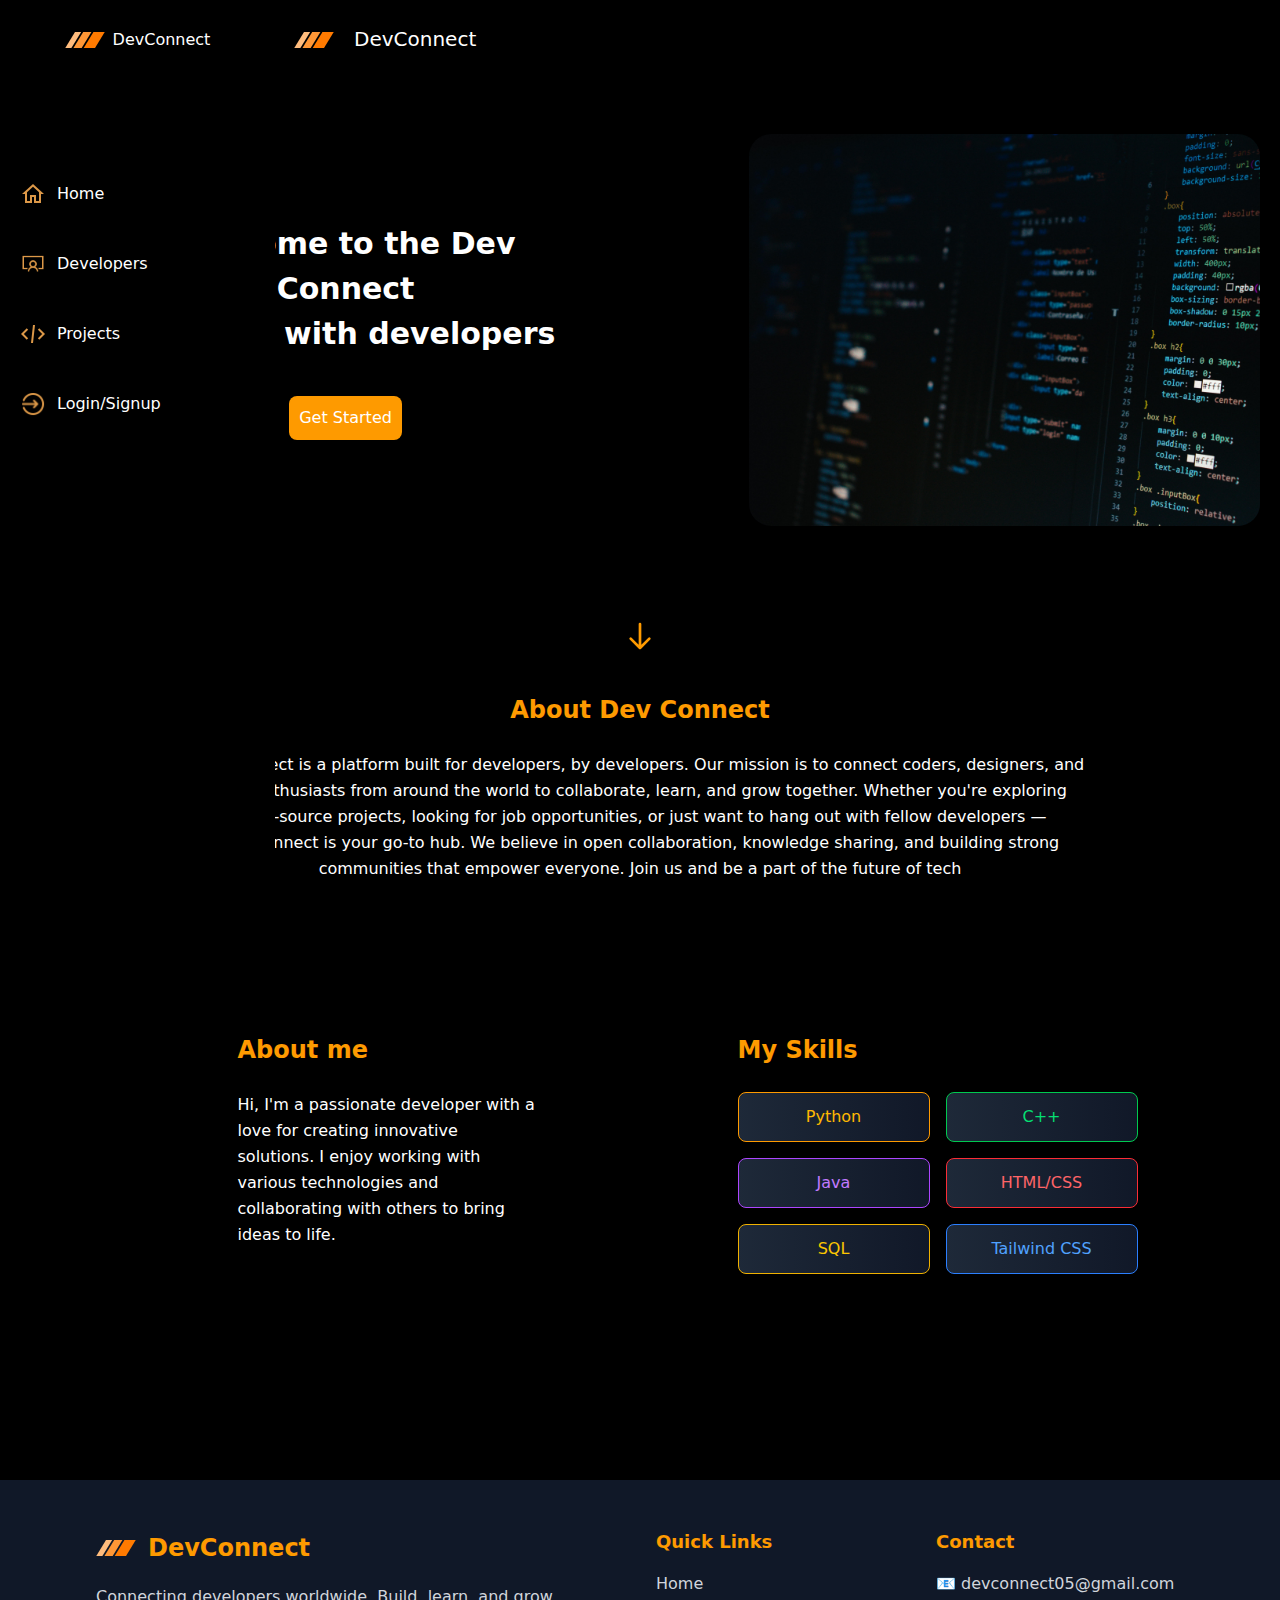
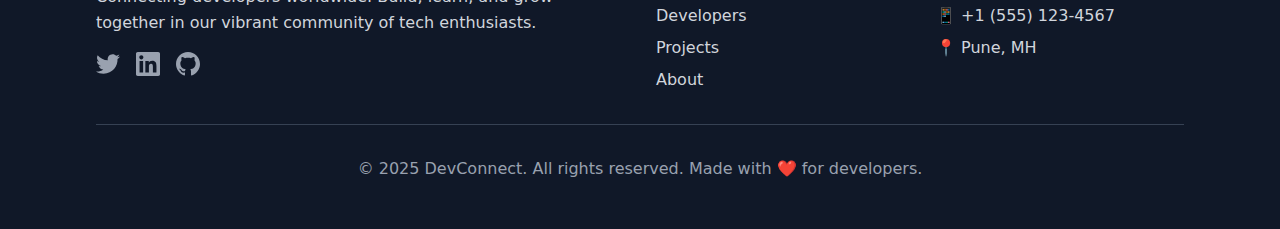
<file: index.html>
<!DOCTYPE html>
<html lang="en">
<head>
  <meta charset="UTF-8">
  <meta name="viewport" content="width=device-width, initial-scale=1.0">
  <title>DevConnect</title>
  <link rel="stylesheet" href="output.css">
</head>
<body>
  <!-- Sidebar -->
  <div id="sidebar" class="fixed left-0 top-0 h-full w-[70px] md:w-[70px] bg-black hover:w-[275px] md:hover:w-[275px] transition-all duration-600 z-50 group transform -translate-x-full md:translate-x-0">
    <!-- Logo -->
    <div class="h-[80px] border-gray-700 flex items-center justify-center">
      <img src="./icons/logo.svg" alt="" class="h-10 w-10 object-contain opacity-0 group-hover:opacity-100 transition-opacity duration-300">
      <p class="text-white opacity-0 group-hover:opacity-100 transition-opacity duration-300 ml-2">DevConnect</p>
    </div>
    <!-- Menu Items -->
    <div class="flex flex-col mt-16">
      <!-- Gap -->
      <div class="h-[30px]"></div>

      <!-- Home -->
      <div class="flex items-center pl-[21px] hover:bg-gray-800 h-10 transition-colors duration-200">
        <img src="./icons/icons8-home.svg" alt="" class="h-6 w-6 object-contain"/>
        <p class="text-white opacity-0 group-hover:opacity-100 transition-opacity duration-300 ml-3">Home</p>
      </div>

      <div class="h-[30px]"></div>

      <!-- Developers -->
      <div class="flex items-center pl-[21px] hover:bg-gray-800 h-10 transition-colors duration-200">
        <img src="./icons/icons8-developer-32.png" alt="" class="h-6 w-6 object-contain"/>
        <p class="text-white opacity-0 group-hover:opacity-100 transition-opacity duration-300 ml-3">Developers</p>
      </div>

      <div class="h-[30px]"></div>

      <!-- Projects -->
      <div class="flex items-center pl-[21px] hover:bg-gray-800 h-10 transition-colors duration-200">
        <img src="./icons/icons8-code-24.png" alt="" class="h-6 w-6 object-contain" />
        <p class="text-white opacity-0 group-hover:opacity-100 transition-opacity duration-300 ml-3">Projects</p>
      </div>

      <div class="h-[30px]"></div>

      <!-- Login/Signup -->
      <div class="flex items-center pl-[21px] hover:bg-gray-800 h-10 transition-colors duration-200">
        <img src="./icons/icons8-login-50.png" alt="" class="h-6 w-6 object-contain" />
        <p class="text-white opacity-0 group-hover:opacity-100 transition-opacity duration-300 ml-3">Login/Signup</p>
      </div>

    </div>
  </div>

  <!-- Mobile Overlay -->
  <div id="overlay" class="fixed inset-0 bg-black bg-opacity-50 z-40 hidden md:hidden"></div>

  <!-- Main Content Shifted for Sidebar -->
  <div class="ml-0 md:ml-[70px]">
    <!-- Top Navbar -->
    <nav class="bg-black h-[80px]">
      <div class="flex items-center justify-between h-full px-4 md:px-20">
        <!-- Mobile Menu Button -->
        <button id="mobileMenuBtn" class="md:hidden text-white hover:text-amber-500 transition-colors duration-200">
          <svg class="w-6 h-6" fill="none" stroke="currentColor" viewBox="0 0 24 24">
            <path stroke-linecap="round" stroke-linejoin="round" stroke-width="2" d="M4 6h16M4 12h16M4 18h16"></path>
          </svg>
        </button>
        
        <!-- Logo Section -->
        <div class="flex items-center ">
          <div class="w-0 md:w-20"></div>
          <div class="flex items-center space-x-2 md:space-x-5 md:ml-16">
            <img src="./icons/logo.svg" alt="DevConnect Logo" class="h-8 md:h-10 w-8 md:w-10 object-contain">
            <span class="text-white font-medium text-lg md:text-[20px]">DevConnect</span>
          </div>
        </div>
        
        <!-- Spacer for mobile -->
        <div class="md:hidden w-6"></div>
      </div>
    </nav>

  </div>
  <main class="bg-black min-h-[1400px]">
    <div class="flex flex-col lg:flex-row items-center justify-center h-auto lg:h-[500px] gap-8 lg:gap-35 bg-inherit px-4 py-8 lg:py-0">
      <div class="w-full max-w-[550px] lg:w-[550px] h-[350px] lg:h-[400px] border-4 rounded-3xl lg:ml-[70px] order-2 lg:order-1">
        <div class="h-full flex flex-col justify-center items-center px-4">
          <p class="text-white text-center text-[24px] lg:text-[30px] font-bold hover:text-amber-500 transition duration-500">
            Welcome to the Dev Connect
            <br>
            <span class="text-white font-bold hover:text-amber-500 transition-all duration-700">Connect with developers</span>
          </p>
          <br>
          <button class="text-white bg-amber-500 p-[10px] mt-4 rounded-lg hover:text-orange-400 hover:bg-white transition-colors duration-200 hover:shadow-amber-300">
            Get Started
          </button>
        </div>
      </div>
      <div class="w-full max-w-[550px] lg:w-[550px] h-[300px] lg:h-[400px] border-2 rounded-3xl order-1 lg:order-2">
        <img src="./icons/coding.jpg" alt="" class="w-full h-full object-cover border-2 rounded-3xl">
      </div>
    </div>
    
    <!-- Scroll Down Icon -->
    <div class="flex justify-center mt-10">
      <button onclick="scrollToAboutDevConnect()" class="text-amber-500 hover:text-amber-400 transition-colors duration-300 animate-bounce">
        <svg class="w-8 h-8" fill="none" stroke="currentColor" viewBox="0 0 24 24" xmlns="http://www.w3.org/2000/svg">
          <path stroke-linecap="round" stroke-linejoin="round" stroke-width="2" d="M19 14l-7 7m0 0l-7-7m7 7V3"></path>
        </svg>
      </button>
    </div>
    
    <div id="aboutDevConnect" class="mt-10 text-center px-4 md:px-8">
      <h1 class="text-[20px] md:text-[24px] font-bold text-amber-500 mb-6">About Dev Connect</h1>
      <p class="text-white mt-4 max-w-4xl mx-auto leading-relaxed text-sm md:text-base">DevConnect is a platform built for developers, by developers.

Our mission is to connect coders, designers, and tech enthusiasts from around the world to collaborate, learn, and grow together. Whether you're exploring open-source projects, looking for job opportunities, or just want to hang out with fellow developers — DevConnect is your go-to hub.

We believe in open collaboration, knowledge sharing, and building strong communities that empower everyone. Join us and be a part of the future of tech</p>
    </div>
    <div class="mt-10 md:mt-[150px] flex flex-col lg:flex-row justify-center items-start gap-8 lg:gap-50 px-4 md:px-8 lg:ml-[95px]">
      <div class="w-full lg:w-[300px] hover:scale-105 transition-all duration-500">
        <h1 class="text-[20px] md:text-[24px] font-bold mb-6 text-amber-500">About me</h1>
        <p class="text-white leading-relaxed text-sm md:text-base">Hi, I'm a passionate developer with a love for creating innovative solutions. I enjoy working with various technologies and collaborating with others to bring ideas to life.</p>
      </div>
      <div class="w-full lg:w-[400px] hover:scale-105 transition-all duration-500">
        <h1 class="text-[20px] md:text-[24px] font-bold mb-6 text-amber-500">My Skills</h1>
        <div class="grid grid-cols-1 sm:grid-cols-2 gap-4">
          <button class="bg-gradient-to-r from-gray-800 to-gray-900 text-amber-400 py-3 px-6 rounded-lg hover:from-gray-700 hover:to-gray-800 transition-all duration-300 transform hover:scale-105 shadow-lg border border-amber-500">
            Python
          </button>
          <button class="bg-gradient-to-r from-gray-800 to-gray-900 text-green-400 py-3 px-6 rounded-lg hover:from-gray-700 hover:to-gray-800 transition-all duration-300 transform hover:scale-105 shadow-lg border border-green-500">
            C++
          </button>
          <button class="bg-gradient-to-r from-gray-800 to-gray-900 text-purple-400 py-3 px-6 rounded-lg hover:from-gray-700 hover:to-gray-800 transition-all duration-300 transform hover:scale-105 shadow-lg border border-purple-500">
            Java
          </button>
          <button class="bg-gradient-to-r from-gray-800 to-gray-900 text-red-400 py-3 px-6 rounded-lg hover:from-gray-700 hover:to-gray-800 transition-all duration-300 transform hover:scale-105 shadow-lg border border-red-500">
            HTML/CSS
          </button>
          <button class="bg-gradient-to-r from-gray-800 to-gray-900 text-yellow-400 py-3 px-6 rounded-lg hover:from-gray-700 hover:to-gray-800 transition-all duration-300 transform hover:scale-105 shadow-lg border border-yellow-500">
            SQL
          </button>
          <button class="bg-gradient-to-r from-gray-800 to-gray-900 text-blue-400 py-3 px-6 rounded-lg hover:from-gray-700 hover:to-gray-800 transition-all duration-300 transform hover:scale-105 shadow-lg border border-blue-500">
            Tailwind CSS
          </button>
        </div>
      </div>
    </div>

  </main>

  <!-- Footer Section -->
  <footer class="bg-gray-900 text-white py-8 md:py-12">
    <div class="max-w-6xl mx-auto px-4 md:px-8">
      <div class="grid grid-cols-1 md:grid-cols-2 lg:grid-cols-4 gap-8">
        <!-- Logo and Description -->
        <div class="md:col-span-2 lg:col-span-2">
          <div class="flex items-center mb-4">
            <img src="./icons/logo.svg" alt="DevConnect Logo" class="h-8 md:h-10 w-8 md:w-10 object-contain mr-3">
            <span class="text-xl md:text-2xl font-bold text-amber-500">DevConnect</span>
          </div>
          <p class="text-gray-300 leading-relaxed mb-4 text-sm md:text-base">
            Connecting developers worldwide. Build, learn, and grow together in our vibrant community of tech enthusiasts.
          </p>
          <div class="flex space-x-4">
            <a href="#" class="text-gray-400 hover:text-amber-500 transition-colors duration-200">
              <svg class="w-5 h-5 md:w-6 md:h-6" fill="currentColor" viewBox="0 0 24 24">
                <path d="M24 4.557c-.883.392-1.832.656-2.828.775 1.017-.609 1.798-1.574 2.165-2.724-.951.564-2.005.974-3.127 1.195-.897-.957-2.178-1.555-3.594-1.555-3.179 0-5.515 2.966-4.797 6.045-4.091-.205-7.719-2.165-10.148-5.144-1.29 2.213-.669 5.108 1.523 6.574-.806-.026-1.566-.247-2.229-.616-.054 2.281 1.581 4.415 3.949 4.89-.693.188-1.452.232-2.224.084.626 1.956 2.444 3.379 4.6 3.419-2.07 1.623-4.678 2.348-7.29 2.04 2.179 1.397 4.768 2.212 7.548 2.212 9.142 0 14.307-7.721 13.995-14.646.962-.695 1.797-1.562 2.457-2.549z"/>
              </svg>
            </a>
            <a href="#" class="text-gray-400 hover:text-amber-500 transition-colors duration-200">
              <svg class="w-5 h-5 md:w-6 md:h-6" fill="currentColor" viewBox="0 0 24 24">
                <path d="M20.447 20.452h-3.554v-5.569c0-1.328-.027-3.037-1.852-3.037-1.853 0-2.136 1.445-2.136 2.939v5.667H9.351V9h3.414v1.561h.046c.477-.9 1.637-1.85 3.37-1.85 3.601 0 4.267 2.37 4.267 5.455v6.286zM5.337 7.433c-1.144 0-2.063-.926-2.063-2.065 0-1.138.92-2.063 2.063-2.063 1.14 0 2.064.925 2.064 2.063 0 1.139-.925 2.065-2.064 2.065zm1.782 13.019H3.555V9h3.564v11.452zM22.225 0H1.771C.792 0 0 .774 0 1.729v20.542C0 23.227.792 24 1.771 24h20.451C23.2 24 24 23.227 24 22.271V1.729C24 .774 23.2 0 22.222 0h.003z"/>
              </svg>
            </a>
            <a href="#" class="text-gray-400 hover:text-amber-500 transition-colors duration-200">
              <svg class="w-5 h-5 md:w-6 md:h-6" fill="currentColor" viewBox="0 0 24 24">
                <path d="M12 0c-6.626 0-12 5.373-12 12 0 5.302 3.438 9.8 8.207 11.387.599.111.793-.261.793-.577v-2.234c-3.338.726-4.033-1.416-4.033-1.416-.546-1.387-1.333-1.756-1.333-1.756-1.089-.745.083-.729.083-.729 1.205.084 1.839 1.237 1.839 1.237 1.07 1.834 2.807 1.304 3.492.997.107-.775.418-1.305.762-1.604-2.665-.305-5.467-1.334-5.467-5.931 0-1.311.469-2.381 1.236-3.221-.124-.303-.535-1.524.117-3.176 0 0 1.008-.322 3.301 1.23.957-.266 1.983-.399 3.003-.404 1.02.005 2.047.138 3.006.404 2.291-1.552 3.297-1.23 3.297-1.23.653 1.653.242 2.874.118 3.176.77.84 1.235 1.911 1.235 3.221 0 4.609-2.807 5.624-5.479 5.921.43.372.823 1.102.823 2.222v3.293c0 .319.192.694.801.576 4.765-1.589 8.199-6.086 8.199-11.386 0-6.627-5.373-12-12-12z"/>
              </svg>
            </a>
          </div>
        </div>
        
        <!-- Quick Links -->
        <div>
          <h3 class="text-base md:text-lg font-semibold text-amber-500 mb-4">Quick Links</h3>
          <ul class="space-y-2">
            <li><a href="#" class="text-gray-300 hover:text-white transition-colors duration-200 text-sm md:text-base">Home</a></li>
            <li><a href="#" class="text-gray-300 hover:text-white transition-colors duration-200 text-sm md:text-base">Developers</a></li>
            <li><a href="#" class="text-gray-300 hover:text-white transition-colors duration-200 text-sm md:text-base">Projects</a></li>
            <li><a href="#" class="text-gray-300 hover:text-white transition-colors duration-200 text-sm md:text-base">About</a></li>
          </ul>
        </div>
        
        <!-- Contact Info -->
        <div>
          <h3 class="text-base md:text-lg font-semibold text-amber-500 mb-4">Contact</h3>
          <ul class="space-y-2 text-gray-300 text-sm md:text-base">
            <li>📧 devconnect05@gmail.com</li>
            <li>📱 +1 (555) 123-4567</li>
            <li>📍 Pune, MH</li>
          </ul>
        </div>
      </div>
      
      <!-- Copyright -->
      <div class="border-t border-gray-700 mt-6 md:mt-8 pt-6 md:pt-8 text-center">
        <p class="text-gray-400 text-sm md:text-base">
          © 2025 DevConnect. All rights reserved. Made with ❤️ for developers.
        </p>
      </div>
    </div>
  </footer>

  <script>
    function scrollToAboutDevConnect() {
      document.getElementById('aboutDevConnect').scrollIntoView({
        behavior: 'smooth'
      });
    }

    // Mobile menu functionality
    const mobileMenuBtn = document.getElementById('mobileMenuBtn');
    const sidebar = document.getElementById('sidebar');
    const overlay = document.getElementById('overlay');

    mobileMenuBtn.addEventListener('click', function() {
      sidebar.classList.toggle('-translate-x-full');
      overlay.classList.toggle('hidden');
    });

    overlay.addEventListener('click', function() {
      sidebar.classList.add('-translate-x-full');
      overlay.classList.add('hidden');
    });

    // Close sidebar when clicking on menu items (mobile)
    const menuItems = sidebar.querySelectorAll('.flex.items-center');
    menuItems.forEach(item => {
      item.addEventListener('click', function() {
        if (window.innerWidth < 768) {
          sidebar.classList.add('-translate-x-full');
          overlay.classList.add('hidden');
        }
      });
    });
  </script>

</body>
</html
</file>
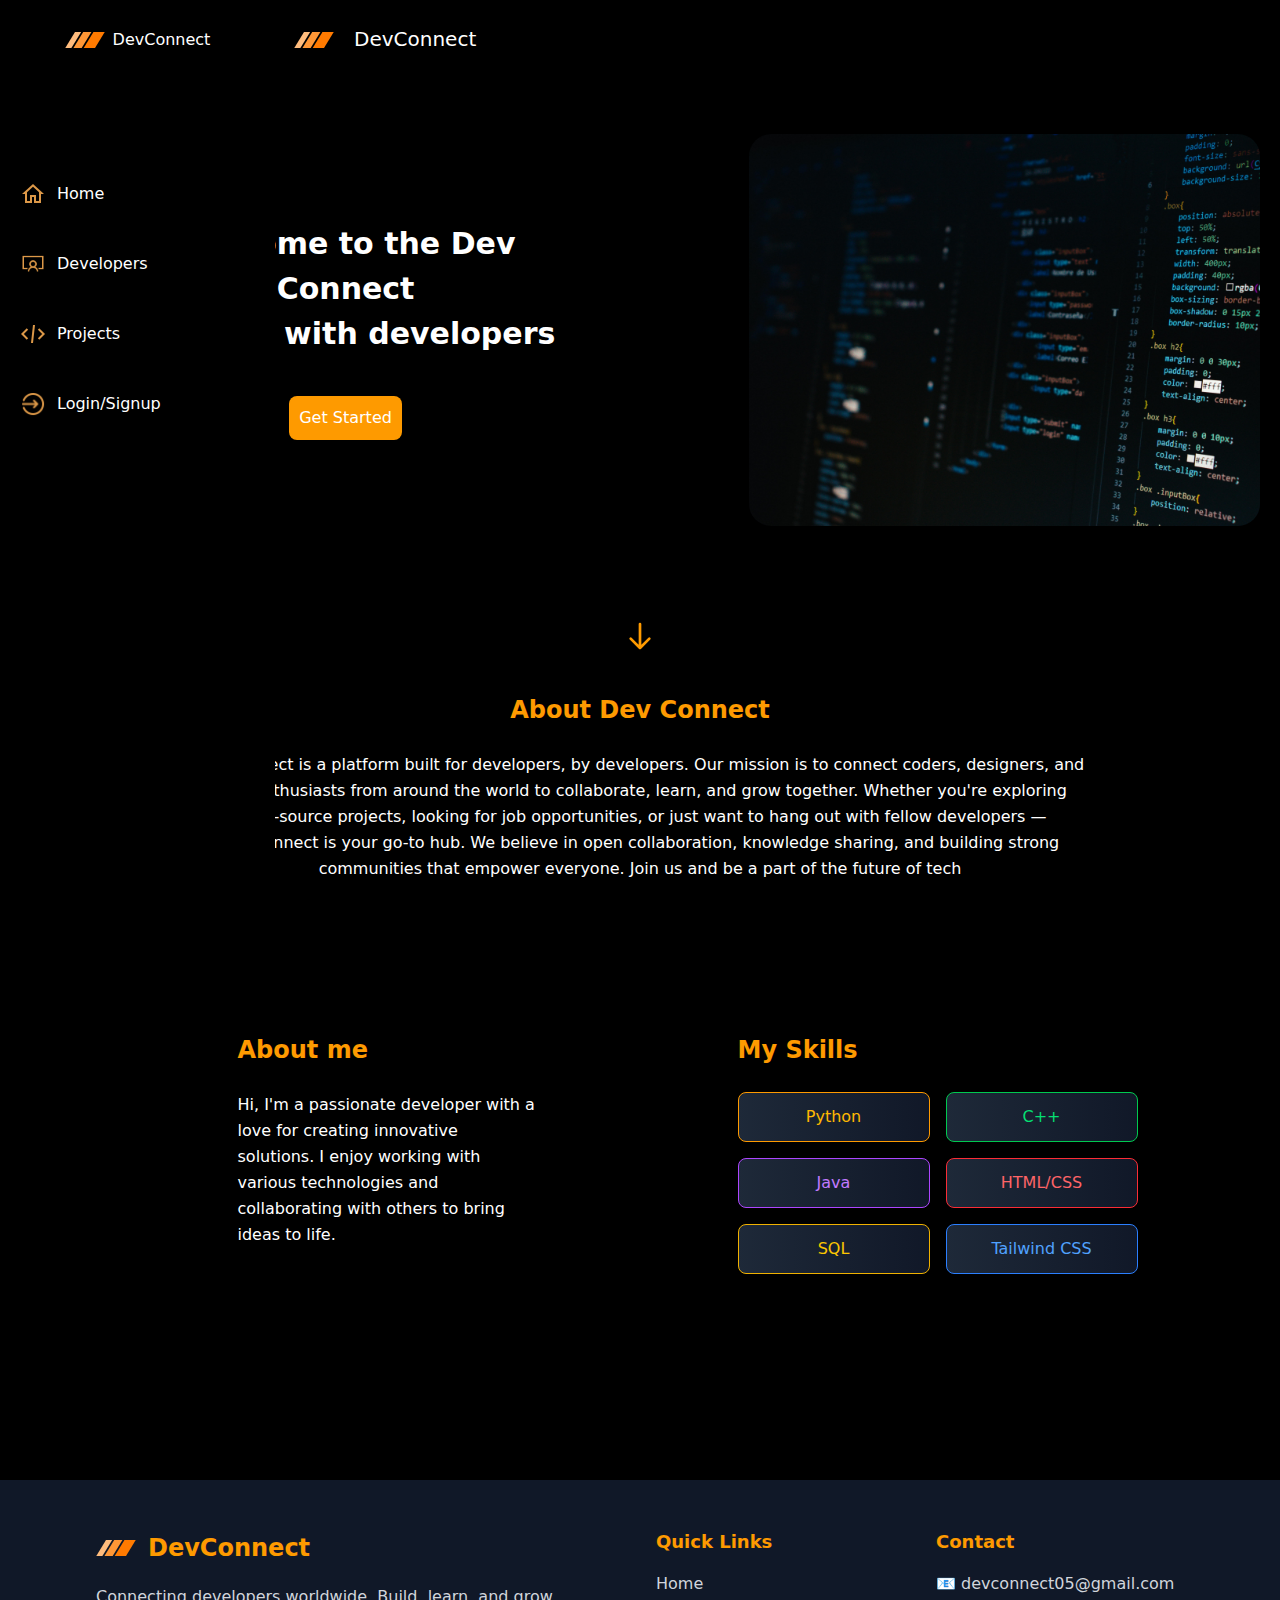
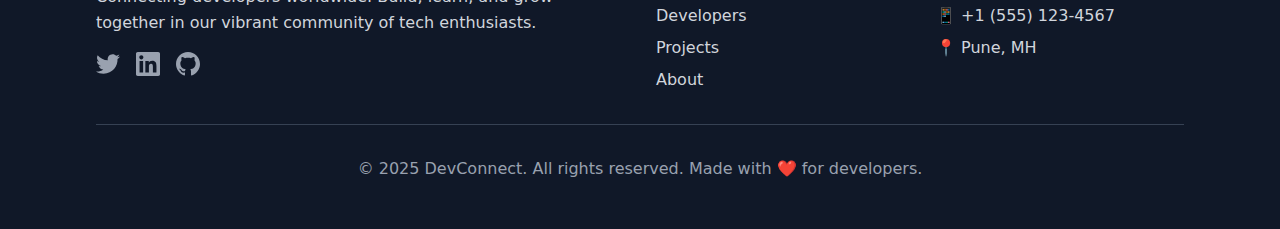
<file: home.html>
<!DOCTYPE html>
<html lang="en">
<head>
  <meta charset="UTF-8">
  <meta name="viewport" content="width=device-width, initial-scale=1.0">
  <title>DevConnect</title>
  <link rel="stylesheet" href="output.css">
</head>
<body>
  <!-- Sidebar -->
  <div id="sidebar" class="fixed left-0 top-0 h-full w-[70px] md:w-[70px] bg-black hover:w-[275px] md:hover:w-[275px] transition-all duration-600 z-50 group transform -translate-x-full md:translate-x-0">
    <!-- Logo -->
    <div class="h-[80px] border-gray-700 flex items-center justify-center">
      <img src="./icons/logo.svg" alt="" class="h-10 w-10 object-contain opacity-0 group-hover:opacity-100 transition-opacity duration-300">
      <p class="text-white opacity-0 group-hover:opacity-100 transition-opacity duration-300 ml-2">DevConnect</p>
    </div>
    <!-- Menu Items -->
    <div class="flex flex-col mt-16">
      <!-- Gap -->
      <div class="h-[30px]"></div>

      <!-- Home -->
      <div class="flex items-center pl-[21px] hover:bg-gray-800 h-10 transition-colors duration-200">
        <img src="./icons/icons8-home.svg" alt="" class="h-6 w-6 object-contain"/>
        <p class="text-white opacity-0 group-hover:opacity-100 transition-opacity duration-300 ml-3">Home</p>
      </div>

      <div class="h-[30px]"></div>

      <!-- Developers -->
      <div class="flex items-center pl-[21px] hover:bg-gray-800 h-10 transition-colors duration-200">
        <img src="./icons/icons8-developer-32.png" alt="" class="h-6 w-6 object-contain"/>
        <p class="text-white opacity-0 group-hover:opacity-100 transition-opacity duration-300 ml-3">Developers</p>
      </div>

      <div class="h-[30px]"></div>

      <!-- Projects -->
      <div class="flex items-center pl-[21px] hover:bg-gray-800 h-10 transition-colors duration-200">
        <img src="./icons/icons8-code-24.png" alt="" class="h-6 w-6 object-contain" />
        <p class="text-white opacity-0 group-hover:opacity-100 transition-opacity duration-300 ml-3">Projects</p>
      </div>

      <div class="h-[30px]"></div>

      <!-- Login/Signup -->
      <div class="flex items-center pl-[21px] hover:bg-gray-800 h-10 transition-colors duration-200">
        <img src="./icons/icons8-login-50.png" alt="" class="h-6 w-6 object-contain" />
        <p class="text-white opacity-0 group-hover:opacity-100 transition-opacity duration-300 ml-3">Login/Signup</p>
      </div>

    </div>
  </div>

  <!-- Mobile Overlay -->
  <div id="overlay" class="fixed inset-0 bg-black bg-opacity-50 z-40 hidden md:hidden"></div>

  <!-- Main Content Shifted for Sidebar -->
  <div class="ml-0 md:ml-[70px]">
    <!-- Top Navbar -->
    <nav class="bg-black h-[80px]">
      <div class="flex items-center justify-between h-full px-4 md:px-20">
        <!-- Mobile Menu Button -->
        <button id="mobileMenuBtn" class="md:hidden text-white hover:text-amber-500 transition-colors duration-200">
          <svg class="w-6 h-6" fill="none" stroke="currentColor" viewBox="0 0 24 24">
            <path stroke-linecap="round" stroke-linejoin="round" stroke-width="2" d="M4 6h16M4 12h16M4 18h16"></path>
          </svg>
        </button>
        
        <!-- Logo Section -->
        <div class="flex items-center ">
          <div class="w-0 md:w-20"></div>
          <div class="flex items-center space-x-2 md:space-x-5 md:ml-16">
            <img src="./icons/logo.svg" alt="DevConnect Logo" class="h-8 md:h-10 w-8 md:w-10 object-contain">
            <span class="text-white font-medium text-lg md:text-[20px]">DevConnect</span>
          </div>
        </div>
        
        <!-- Spacer for mobile -->
        <div class="md:hidden w-6"></div>
      </div>
    </nav>

  </div>
  <main class="bg-black min-h-[1400px]">
    <div class="flex flex-col lg:flex-row items-center justify-center h-auto lg:h-[500px] gap-8 lg:gap-35 bg-inherit px-4 py-8 lg:py-0">
      <div class="w-full max-w-[550px] lg:w-[550px] h-[350px] lg:h-[400px] border-4 rounded-3xl lg:ml-[70px] order-2 lg:order-1">
        <div class="h-full flex flex-col justify-center items-center px-4">
          <p class="text-white text-center text-[24px] lg:text-[30px] font-bold hover:text-amber-500 transition duration-500">
            Welcome to the Dev Connect
            <br>
            <span class="text-white font-bold hover:text-amber-500 transition-all duration-700">Connect with developers</span>
          </p>
          <br>
          <button class="text-white bg-amber-500 p-[10px] mt-4 rounded-lg hover:text-orange-400 hover:bg-white transition-colors duration-200 hover:shadow-amber-300">
            Get Started
          </button>
        </div>
      </div>
      <div class="w-full max-w-[550px] lg:w-[550px] h-[300px] lg:h-[400px] border-2 rounded-3xl order-1 lg:order-2">
        <img src="./icons/coding.jpg" alt="" class="w-full h-full object-cover border-2 rounded-3xl">
      </div>
    </div>
    
    <!-- Scroll Down Icon -->
    <div class="flex justify-center mt-10">
      <button onclick="scrollToAboutDevConnect()" class="text-amber-500 hover:text-amber-400 transition-colors duration-300 animate-bounce">
        <svg class="w-8 h-8" fill="none" stroke="currentColor" viewBox="0 0 24 24" xmlns="http://www.w3.org/2000/svg">
          <path stroke-linecap="round" stroke-linejoin="round" stroke-width="2" d="M19 14l-7 7m0 0l-7-7m7 7V3"></path>
        </svg>
      </button>
    </div>
    
    <div id="aboutDevConnect" class="mt-10 text-center px-4 md:px-8">
      <h1 class="text-[20px] md:text-[24px] font-bold text-amber-500 mb-6">About Dev Connect</h1>
      <p class="text-white mt-4 max-w-4xl mx-auto leading-relaxed text-sm md:text-base">DevConnect is a platform built for developers, by developers.

Our mission is to connect coders, designers, and tech enthusiasts from around the world to collaborate, learn, and grow together. Whether you're exploring open-source projects, looking for job opportunities, or just want to hang out with fellow developers — DevConnect is your go-to hub.

We believe in open collaboration, knowledge sharing, and building strong communities that empower everyone. Join us and be a part of the future of tech</p>
    </div>
    <div class="mt-10 md:mt-[150px] flex flex-col lg:flex-row justify-center items-start gap-8 lg:gap-50 px-4 md:px-8 lg:ml-[95px]">
      <div class="w-full lg:w-[300px] hover:scale-105 transition-all duration-500">
        <h1 class="text-[20px] md:text-[24px] font-bold mb-6 text-amber-500">About me</h1>
        <p class="text-white leading-relaxed text-sm md:text-base">Hi, I'm a passionate developer with a love for creating innovative solutions. I enjoy working with various technologies and collaborating with others to bring ideas to life.</p>
      </div>
      <div class="w-full lg:w-[400px] hover:scale-105 transition-all duration-500">
        <h1 class="text-[20px] md:text-[24px] font-bold mb-6 text-amber-500">My Skills</h1>
        <div class="grid grid-cols-1 sm:grid-cols-2 gap-4">
          <button class="bg-gradient-to-r from-gray-800 to-gray-900 text-amber-400 py-3 px-6 rounded-lg hover:from-gray-700 hover:to-gray-800 transition-all duration-300 transform hover:scale-105 shadow-lg border border-amber-500">
            Python
          </button>
          <button class="bg-gradient-to-r from-gray-800 to-gray-900 text-green-400 py-3 px-6 rounded-lg hover:from-gray-700 hover:to-gray-800 transition-all duration-300 transform hover:scale-105 shadow-lg border border-green-500">
            C++
          </button>
          <button class="bg-gradient-to-r from-gray-800 to-gray-900 text-purple-400 py-3 px-6 rounded-lg hover:from-gray-700 hover:to-gray-800 transition-all duration-300 transform hover:scale-105 shadow-lg border border-purple-500">
            Java
          </button>
          <button class="bg-gradient-to-r from-gray-800 to-gray-900 text-red-400 py-3 px-6 rounded-lg hover:from-gray-700 hover:to-gray-800 transition-all duration-300 transform hover:scale-105 shadow-lg border border-red-500">
            HTML/CSS
          </button>
          <button class="bg-gradient-to-r from-gray-800 to-gray-900 text-yellow-400 py-3 px-6 rounded-lg hover:from-gray-700 hover:to-gray-800 transition-all duration-300 transform hover:scale-105 shadow-lg border border-yellow-500">
            SQL
          </button>
          <button class="bg-gradient-to-r from-gray-800 to-gray-900 text-blue-400 py-3 px-6 rounded-lg hover:from-gray-700 hover:to-gray-800 transition-all duration-300 transform hover:scale-105 shadow-lg border border-blue-500">
            Tailwind CSS
          </button>
        </div>
      </div>
    </div>

  </main>

  <!-- Footer Section -->
  <footer class="bg-gray-900 text-white py-8 md:py-12">
    <div class="max-w-6xl mx-auto px-4 md:px-8">
      <div class="grid grid-cols-1 md:grid-cols-2 lg:grid-cols-4 gap-8">
        <!-- Logo and Description -->
        <div class="md:col-span-2 lg:col-span-2">
          <div class="flex items-center mb-4">
            <img src="./icons/logo.svg" alt="DevConnect Logo" class="h-8 md:h-10 w-8 md:w-10 object-contain mr-3">
            <span class="text-xl md:text-2xl font-bold text-amber-500">DevConnect</span>
          </div>
          <p class="text-gray-300 leading-relaxed mb-4 text-sm md:text-base">
            Connecting developers worldwide. Build, learn, and grow together in our vibrant community of tech enthusiasts.
          </p>
          <div class="flex space-x-4">
            <a href="#" class="text-gray-400 hover:text-amber-500 transition-colors duration-200">
              <svg class="w-5 h-5 md:w-6 md:h-6" fill="currentColor" viewBox="0 0 24 24">
                <path d="M24 4.557c-.883.392-1.832.656-2.828.775 1.017-.609 1.798-1.574 2.165-2.724-.951.564-2.005.974-3.127 1.195-.897-.957-2.178-1.555-3.594-1.555-3.179 0-5.515 2.966-4.797 6.045-4.091-.205-7.719-2.165-10.148-5.144-1.29 2.213-.669 5.108 1.523 6.574-.806-.026-1.566-.247-2.229-.616-.054 2.281 1.581 4.415 3.949 4.89-.693.188-1.452.232-2.224.084.626 1.956 2.444 3.379 4.6 3.419-2.07 1.623-4.678 2.348-7.29 2.04 2.179 1.397 4.768 2.212 7.548 2.212 9.142 0 14.307-7.721 13.995-14.646.962-.695 1.797-1.562 2.457-2.549z"/>
              </svg>
            </a>
            <a href="#" class="text-gray-400 hover:text-amber-500 transition-colors duration-200">
              <svg class="w-5 h-5 md:w-6 md:h-6" fill="currentColor" viewBox="0 0 24 24">
                <path d="M20.447 20.452h-3.554v-5.569c0-1.328-.027-3.037-1.852-3.037-1.853 0-2.136 1.445-2.136 2.939v5.667H9.351V9h3.414v1.561h.046c.477-.9 1.637-1.85 3.37-1.85 3.601 0 4.267 2.37 4.267 5.455v6.286zM5.337 7.433c-1.144 0-2.063-.926-2.063-2.065 0-1.138.92-2.063 2.063-2.063 1.14 0 2.064.925 2.064 2.063 0 1.139-.925 2.065-2.064 2.065zm1.782 13.019H3.555V9h3.564v11.452zM22.225 0H1.771C.792 0 0 .774 0 1.729v20.542C0 23.227.792 24 1.771 24h20.451C23.2 24 24 23.227 24 22.271V1.729C24 .774 23.2 0 22.222 0h.003z"/>
              </svg>
            </a>
            <a href="#" class="text-gray-400 hover:text-amber-500 transition-colors duration-200">
              <svg class="w-5 h-5 md:w-6 md:h-6" fill="currentColor" viewBox="0 0 24 24">
                <path d="M12 0c-6.626 0-12 5.373-12 12 0 5.302 3.438 9.8 8.207 11.387.599.111.793-.261.793-.577v-2.234c-3.338.726-4.033-1.416-4.033-1.416-.546-1.387-1.333-1.756-1.333-1.756-1.089-.745.083-.729.083-.729 1.205.084 1.839 1.237 1.839 1.237 1.07 1.834 2.807 1.304 3.492.997.107-.775.418-1.305.762-1.604-2.665-.305-5.467-1.334-5.467-5.931 0-1.311.469-2.381 1.236-3.221-.124-.303-.535-1.524.117-3.176 0 0 1.008-.322 3.301 1.23.957-.266 1.983-.399 3.003-.404 1.02.005 2.047.138 3.006.404 2.291-1.552 3.297-1.23 3.297-1.23.653 1.653.242 2.874.118 3.176.77.84 1.235 1.911 1.235 3.221 0 4.609-2.807 5.624-5.479 5.921.43.372.823 1.102.823 2.222v3.293c0 .319.192.694.801.576 4.765-1.589 8.199-6.086 8.199-11.386 0-6.627-5.373-12-12-12z"/>
              </svg>
            </a>
          </div>
        </div>
        
        <!-- Quick Links -->
        <div>
          <h3 class="text-base md:text-lg font-semibold text-amber-500 mb-4">Quick Links</h3>
          <ul class="space-y-2">
            <li><a href="#" class="text-gray-300 hover:text-white transition-colors duration-200 text-sm md:text-base">Home</a></li>
            <li><a href="#" class="text-gray-300 hover:text-white transition-colors duration-200 text-sm md:text-base">Developers</a></li>
            <li><a href="#" class="text-gray-300 hover:text-white transition-colors duration-200 text-sm md:text-base">Projects</a></li>
            <li><a href="#" class="text-gray-300 hover:text-white transition-colors duration-200 text-sm md:text-base">About</a></li>
          </ul>
        </div>
        
        <!-- Contact Info -->
        <div>
          <h3 class="text-base md:text-lg font-semibold text-amber-500 mb-4">Contact</h3>
          <ul class="space-y-2 text-gray-300 text-sm md:text-base">
            <li>📧 devconnect05@gmail.com</li>
            <li>📱 +1 (555) 123-4567</li>
            <li>📍 Pune, MH</li>
          </ul>
        </div>
      </div>
      
      <!-- Copyright -->
      <div class="border-t border-gray-700 mt-6 md:mt-8 pt-6 md:pt-8 text-center">
        <p class="text-gray-400 text-sm md:text-base">
          © 2025 DevConnect. All rights reserved. Made with ❤️ for developers.
        </p>
      </div>
    </div>
  </footer>

  <script>
    function scrollToAboutDevConnect() {
      document.getElementById('aboutDevConnect').scrollIntoView({
        behavior: 'smooth'
      });
    }

    // Mobile menu functionality
    const mobileMenuBtn = document.getElementById('mobileMenuBtn');
    const sidebar = document.getElementById('sidebar');
    const overlay = document.getElementById('overlay');

    mobileMenuBtn.addEventListener('click', function() {
      sidebar.classList.toggle('-translate-x-full');
      overlay.classList.toggle('hidden');
    });

    overlay.addEventListener('click', function() {
      sidebar.classList.add('-translate-x-full');
      overlay.classList.add('hidden');
    });

    // Close sidebar when clicking on menu items (mobile)
    const menuItems = sidebar.querySelectorAll('.flex.items-center');
    menuItems.forEach(item => {
      item.addEventListener('click', function() {
        if (window.innerWidth < 768) {
          sidebar.classList.add('-translate-x-full');
          overlay.classList.add('hidden');
        }
      });
    });
  </script>

</body>
</html
</file>
<file: output.css>
/*! tailwindcss v4.1.11 | MIT License | https://tailwindcss.com */
@layer properties;
@layer theme, base, components, utilities;
@layer theme {
  :root, :host {
    --font-sans: ui-sans-serif, system-ui, sans-serif, "Apple Color Emoji",
      "Segoe UI Emoji", "Segoe UI Symbol", "Noto Color Emoji";
    --font-mono: ui-monospace, SFMono-Regular, Menlo, Monaco, Consolas, "Liberation Mono",
      "Courier New", monospace;
    --color-red-200: oklch(88.5% 0.062 18.334);
    --color-red-400: oklch(70.4% 0.191 22.216);
    --color-red-500: oklch(63.7% 0.237 25.331);
    --color-red-600: oklch(57.7% 0.245 27.325);
    --color-red-700: oklch(50.5% 0.213 27.518);
    --color-orange-400: oklch(75% 0.183 55.934);
    --color-amber-200: oklch(92.4% 0.12 95.746);
    --color-amber-300: oklch(87.9% 0.169 91.605);
    --color-amber-400: oklch(82.8% 0.189 84.429);
    --color-amber-500: oklch(76.9% 0.188 70.08);
    --color-yellow-200: oklch(94.5% 0.129 101.54);
    --color-yellow-400: oklch(85.2% 0.199 91.936);
    --color-yellow-500: oklch(79.5% 0.184 86.047);
    --color-yellow-600: oklch(68.1% 0.162 75.834);
    --color-yellow-700: oklch(55.4% 0.135 66.442);
    --color-green-100: oklch(96.2% 0.044 156.743);
    --color-green-200: oklch(92.5% 0.084 155.995);
    --color-green-400: oklch(79.2% 0.209 151.711);
    --color-green-500: oklch(72.3% 0.219 149.579);
    --color-green-600: oklch(62.7% 0.194 149.214);
    --color-green-700: oklch(52.7% 0.154 150.069);
    --color-blue-200: oklch(88.2% 0.059 254.128);
    --color-blue-400: oklch(70.7% 0.165 254.624);
    --color-blue-500: oklch(62.3% 0.214 259.815);
    --color-blue-600: oklch(54.6% 0.245 262.881);
    --color-blue-700: oklch(48.8% 0.243 264.376);
    --color-indigo-200: oklch(87% 0.065 274.039);
    --color-indigo-500: oklch(58.5% 0.233 277.117);
    --color-indigo-600: oklch(51.1% 0.262 276.966);
    --color-indigo-700: oklch(45.7% 0.24 277.023);
    --color-purple-100: oklch(94.6% 0.033 307.174);
    --color-purple-200: oklch(90.2% 0.063 306.703);
    --color-purple-400: oklch(71.4% 0.203 305.504);
    --color-purple-500: oklch(62.7% 0.265 303.9);
    --color-purple-600: oklch(55.8% 0.288 302.321);
    --color-purple-700: oklch(49.6% 0.265 301.924);
    --color-gray-300: oklch(87.2% 0.01 258.338);
    --color-gray-400: oklch(70.7% 0.022 261.325);
    --color-gray-700: oklch(37.3% 0.034 259.733);
    --color-gray-800: oklch(27.8% 0.033 256.848);
    --color-gray-900: oklch(21% 0.034 264.665);
    --color-black: #000;
    --color-white: #fff;
    --spacing: 0.25rem;
    --container-4xl: 56rem;
    --container-6xl: 72rem;
    --text-sm: 0.875rem;
    --text-sm--line-height: calc(1.25 / 0.875);
    --text-base: 1rem;
    --text-base--line-height: calc(1.5 / 1);
    --text-lg: 1.125rem;
    --text-lg--line-height: calc(1.75 / 1.125);
    --text-xl: 1.25rem;
    --text-xl--line-height: calc(1.75 / 1.25);
    --text-2xl: 1.5rem;
    --text-2xl--line-height: calc(2 / 1.5);
    --text-3xl: 1.875rem;
    --text-3xl--line-height: calc(2.25 / 1.875);
    --text-4xl: 2.25rem;
    --text-4xl--line-height: calc(2.5 / 2.25);
    --font-weight-medium: 500;
    --font-weight-semibold: 600;
    --font-weight-bold: 700;
    --leading-relaxed: 1.625;
    --radius-lg: 0.5rem;
    --radius-3xl: 1.5rem;
    --radius-4xl: 2rem;
    --animate-bounce: bounce 1s infinite;
    --default-transition-duration: 150ms;
    --default-transition-timing-function: cubic-bezier(0.4, 0, 0.2, 1);
    --default-font-family: var(--font-sans);
    --default-mono-font-family: var(--font-mono);
  }
}
@layer base {
  *, ::after, ::before, ::backdrop, ::file-selector-button {
    box-sizing: border-box;
    margin: 0;
    padding: 0;
    border: 0 solid;
  }
  html, :host {
    line-height: 1.5;
    -webkit-text-size-adjust: 100%;
    tab-size: 4;
    font-family: var(--default-font-family, ui-sans-serif, system-ui, sans-serif, "Apple Color Emoji", "Segoe UI Emoji", "Segoe UI Symbol", "Noto Color Emoji");
    font-feature-settings: var(--default-font-feature-settings, normal);
    font-variation-settings: var(--default-font-variation-settings, normal);
    -webkit-tap-highlight-color: transparent;
  }
  hr {
    height: 0;
    color: inherit;
    border-top-width: 1px;
  }
  abbr:where([title]) {
    -webkit-text-decoration: underline dotted;
    text-decoration: underline dotted;
  }
  h1, h2, h3, h4, h5, h6 {
    font-size: inherit;
    font-weight: inherit;
  }
  a {
    color: inherit;
    -webkit-text-decoration: inherit;
    text-decoration: inherit;
  }
  b, strong {
    font-weight: bolder;
  }
  code, kbd, samp, pre {
    font-family: var(--default-mono-font-family, ui-monospace, SFMono-Regular, Menlo, Monaco, Consolas, "Liberation Mono", "Courier New", monospace);
    font-feature-settings: var(--default-mono-font-feature-settings, normal);
    font-variation-settings: var(--default-mono-font-variation-settings, normal);
    font-size: 1em;
  }
  small {
    font-size: 80%;
  }
  sub, sup {
    font-size: 75%;
    line-height: 0;
    position: relative;
    vertical-align: baseline;
  }
  sub {
    bottom: -0.25em;
  }
  sup {
    top: -0.5em;
  }
  table {
    text-indent: 0;
    border-color: inherit;
    border-collapse: collapse;
  }
  :-moz-focusring {
    outline: auto;
  }
  progress {
    vertical-align: baseline;
  }
  summary {
    display: list-item;
  }
  ol, ul, menu {
    list-style: none;
  }
  img, svg, video, canvas, audio, iframe, embed, object {
    display: block;
    vertical-align: middle;
  }
  img, video {
    max-width: 100%;
    height: auto;
  }
  button, input, select, optgroup, textarea, ::file-selector-button {
    font: inherit;
    font-feature-settings: inherit;
    font-variation-settings: inherit;
    letter-spacing: inherit;
    color: inherit;
    border-radius: 0;
    background-color: transparent;
    opacity: 1;
  }
  :where(select:is([multiple], [size])) optgroup {
    font-weight: bolder;
  }
  :where(select:is([multiple], [size])) optgroup option {
    padding-inline-start: 20px;
  }
  ::file-selector-button {
    margin-inline-end: 4px;
  }
  ::placeholder {
    opacity: 1;
  }
  @supports (not (-webkit-appearance: -apple-pay-button))  or (contain-intrinsic-size: 1px) {
    ::placeholder {
      color: currentcolor;
      @supports (color: color-mix(in lab, red, red)) {
        color: color-mix(in oklab, currentcolor 50%, transparent);
      }
    }
  }
  textarea {
    resize: vertical;
  }
  ::-webkit-search-decoration {
    -webkit-appearance: none;
  }
  ::-webkit-date-and-time-value {
    min-height: 1lh;
    text-align: inherit;
  }
  ::-webkit-datetime-edit {
    display: inline-flex;
  }
  ::-webkit-datetime-edit-fields-wrapper {
    padding: 0;
  }
  ::-webkit-datetime-edit, ::-webkit-datetime-edit-year-field, ::-webkit-datetime-edit-month-field, ::-webkit-datetime-edit-day-field, ::-webkit-datetime-edit-hour-field, ::-webkit-datetime-edit-minute-field, ::-webkit-datetime-edit-second-field, ::-webkit-datetime-edit-millisecond-field, ::-webkit-datetime-edit-meridiem-field {
    padding-block: 0;
  }
  :-moz-ui-invalid {
    box-shadow: none;
  }
  button, input:where([type="button"], [type="reset"], [type="submit"]), ::file-selector-button {
    appearance: button;
  }
  ::-webkit-inner-spin-button, ::-webkit-outer-spin-button {
    height: auto;
  }
  [hidden]:where(:not([hidden="until-found"])) {
    display: none !important;
  }
}
@layer utilities {
  .fixed {
    position: fixed;
  }
  .inset-0 {
    inset: calc(var(--spacing) * 0);
  }
  .top-0 {
    top: calc(var(--spacing) * 0);
  }
  .left-0 {
    left: calc(var(--spacing) * 0);
  }
  .z-40 {
    z-index: 40;
  }
  .z-50 {
    z-index: 50;
  }
  .order-1 {
    order: 1;
  }
  .order-2 {
    order: 2;
  }
  .mx-\[70px\] {
    margin-inline: 70px;
  }
  .mx-auto {
    margin-inline: auto;
  }
  .mt-4 {
    margin-top: calc(var(--spacing) * 4);
  }
  .mt-6 {
    margin-top: calc(var(--spacing) * 6);
  }
  .mt-8 {
    margin-top: calc(var(--spacing) * 8);
  }
  .mt-10 {
    margin-top: calc(var(--spacing) * 10);
  }
  .mt-12 {
    margin-top: calc(var(--spacing) * 12);
  }
  .mt-16 {
    margin-top: calc(var(--spacing) * 16);
  }
  .mt-20 {
    margin-top: calc(var(--spacing) * 20);
  }
  .mt-50 {
    margin-top: calc(var(--spacing) * 50);
  }
  .mt-\[30\] {
    margin-top: 30;
  }
  .mt-\[30px\] {
    margin-top: 30px;
  }
  .mt-\[40px\] {
    margin-top: 40px;
  }
  .mt-\[60px\] {
    margin-top: 60px;
  }
  .mt-\[100px\] {
    margin-top: 100px;
  }
  .mt-\[150px\] {
    margin-top: 150px;
  }
  .mr-3 {
    margin-right: calc(var(--spacing) * 3);
  }
  .mb-3 {
    margin-bottom: calc(var(--spacing) * 3);
  }
  .mb-4 {
    margin-bottom: calc(var(--spacing) * 4);
  }
  .mb-6 {
    margin-bottom: calc(var(--spacing) * 6);
  }
  .mb-8 {
    margin-bottom: calc(var(--spacing) * 8);
  }
  .ml-0 {
    margin-left: calc(var(--spacing) * 0);
  }
  .ml-2 {
    margin-left: calc(var(--spacing) * 2);
  }
  .ml-3 {
    margin-left: calc(var(--spacing) * 3);
  }
  .ml-16 {
    margin-left: calc(var(--spacing) * 16);
  }
  .ml-\[0px\] {
    margin-left: 0px;
  }
  .ml-\[5px\] {
    margin-left: 5px;
  }
  .ml-\[10px\] {
    margin-left: 10px;
  }
  .ml-\[30px\] {
    margin-left: 30px;
  }
  .ml-\[40px\] {
    margin-left: 40px;
  }
  .ml-\[50px\] {
    margin-left: 50px;
  }
  .ml-\[60px\] {
    margin-left: 60px;
  }
  .ml-\[65px\] {
    margin-left: 65px;
  }
  .ml-\[70px\] {
    margin-left: 70px;
  }
  .ml-\[80px\] {
    margin-left: 80px;
  }
  .ml-\[90px\] {
    margin-left: 90px;
  }
  .ml-\[95px\] {
    margin-left: 95px;
  }
  .ml-\[600px\] {
    margin-left: 600px;
  }
  .block {
    display: block;
  }
  .flex {
    display: flex;
  }
  .grid {
    display: grid;
  }
  .hidden {
    display: none;
  }
  .table {
    display: table;
  }
  .h-5 {
    height: calc(var(--spacing) * 5);
  }
  .h-6 {
    height: calc(var(--spacing) * 6);
  }
  .h-8 {
    height: calc(var(--spacing) * 8);
  }
  .h-10 {
    height: calc(var(--spacing) * 10);
  }
  .h-\[30px\] {
    height: 30px;
  }
  .h-\[80px\] {
    height: 80px;
  }
  .h-\[300px\] {
    height: 300px;
  }
  .h-\[350px\] {
    height: 350px;
  }
  .h-\[400px\] {
    height: 400px;
  }
  .h-\[500px\] {
    height: 500px;
  }
  .h-\[550px\] {
    height: 550px;
  }
  .h-auto {
    height: auto;
  }
  .h-full {
    height: 100%;
  }
  .min-h-\[100px\] {
    min-height: 100px;
  }
  .min-h-\[900px\] {
    min-height: 900px;
  }
  .min-h-\[1400px\] {
    min-height: 1400px;
  }
  .w-0 {
    width: calc(var(--spacing) * 0);
  }
  .w-5 {
    width: calc(var(--spacing) * 5);
  }
  .w-6 {
    width: calc(var(--spacing) * 6);
  }
  .w-8 {
    width: calc(var(--spacing) * 8);
  }
  .w-10 {
    width: calc(var(--spacing) * 10);
  }
  .w-20 {
    width: calc(var(--spacing) * 20);
  }
  .w-\[70px\] {
    width: 70px;
  }
  .w-\[200px\] {
    width: 200px;
  }
  .w-\[300px\] {
    width: 300px;
  }
  .w-\[400px\] {
    width: 400px;
  }
  .w-\[550px\] {
    width: 550px;
  }
  .w-full {
    width: 100%;
  }
  .max-w-4xl {
    max-width: var(--container-4xl);
  }
  .max-w-6xl {
    max-width: var(--container-6xl);
  }
  .max-w-\[550px\] {
    max-width: 550px;
  }
  .flex-grow {
    flex-grow: 1;
  }
  .grow {
    flex-grow: 1;
  }
  .border-collapse {
    border-collapse: collapse;
  }
  .-translate-x-full {
    --tw-translate-x: -100%;
    translate: var(--tw-translate-x) var(--tw-translate-y);
  }
  .transform {
    transform: var(--tw-rotate-x,) var(--tw-rotate-y,) var(--tw-rotate-z,) var(--tw-skew-x,) var(--tw-skew-y,);
  }
  .animate-bounce {
    animation: var(--animate-bounce);
  }
  .resize {
    resize: both;
  }
  .grid-cols-1 {
    grid-template-columns: repeat(1, minmax(0, 1fr));
  }
  .grid-cols-2 {
    grid-template-columns: repeat(2, minmax(0, 1fr));
  }
  .flex-col {
    flex-direction: column;
  }
  .items-center {
    align-items: center;
  }
  .items-start {
    align-items: flex-start;
  }
  .justify-between {
    justify-content: space-between;
  }
  .justify-center {
    justify-content: center;
  }
  .gap-4 {
    gap: calc(var(--spacing) * 4);
  }
  .gap-6 {
    gap: calc(var(--spacing) * 6);
  }
  .gap-8 {
    gap: calc(var(--spacing) * 8);
  }
  .gap-10 {
    gap: calc(var(--spacing) * 10);
  }
  .gap-30 {
    gap: calc(var(--spacing) * 30);
  }
  .gap-35 {
    gap: calc(var(--spacing) * 35);
  }
  .gap-50 {
    gap: calc(var(--spacing) * 50);
  }
  .space-y-2 {
    :where(& > :not(:last-child)) {
      --tw-space-y-reverse: 0;
      margin-block-start: calc(calc(var(--spacing) * 2) * var(--tw-space-y-reverse));
      margin-block-end: calc(calc(var(--spacing) * 2) * calc(1 - var(--tw-space-y-reverse)));
    }
  }
  .space-x-2 {
    :where(& > :not(:last-child)) {
      --tw-space-x-reverse: 0;
      margin-inline-start: calc(calc(var(--spacing) * 2) * var(--tw-space-x-reverse));
      margin-inline-end: calc(calc(var(--spacing) * 2) * calc(1 - var(--tw-space-x-reverse)));
    }
  }
  .space-x-4 {
    :where(& > :not(:last-child)) {
      --tw-space-x-reverse: 0;
      margin-inline-start: calc(calc(var(--spacing) * 4) * var(--tw-space-x-reverse));
      margin-inline-end: calc(calc(var(--spacing) * 4) * calc(1 - var(--tw-space-x-reverse)));
    }
  }
  .space-x-5 {
    :where(& > :not(:last-child)) {
      --tw-space-x-reverse: 0;
      margin-inline-start: calc(calc(var(--spacing) * 5) * var(--tw-space-x-reverse));
      margin-inline-end: calc(calc(var(--spacing) * 5) * calc(1 - var(--tw-space-x-reverse)));
    }
  }
  .rounded-3xl {
    border-radius: var(--radius-3xl);
  }
  .rounded-4xl {
    border-radius: var(--radius-4xl);
  }
  .rounded-lg {
    border-radius: var(--radius-lg);
  }
  .border {
    border-style: var(--tw-border-style);
    border-width: 1px;
  }
  .border-2 {
    border-style: var(--tw-border-style);
    border-width: 2px;
  }
  .border-4 {
    border-style: var(--tw-border-style);
    border-width: 4px;
  }
  .border-t {
    border-top-style: var(--tw-border-style);
    border-top-width: 1px;
  }
  .border-amber-200 {
    border-color: var(--color-amber-200);
  }
  .border-amber-500 {
    border-color: var(--color-amber-500);
  }
  .border-blue-500 {
    border-color: var(--color-blue-500);
  }
  .border-gray-700 {
    border-color: var(--color-gray-700);
  }
  .border-green-500 {
    border-color: var(--color-green-500);
  }
  .border-purple-500 {
    border-color: var(--color-purple-500);
  }
  .border-red-500 {
    border-color: var(--color-red-500);
  }
  .border-yellow-500 {
    border-color: var(--color-yellow-500);
  }
  .bg-amber-300 {
    background-color: var(--color-amber-300);
  }
  .bg-amber-500 {
    background-color: var(--color-amber-500);
  }
  .bg-black {
    background-color: var(--color-black);
  }
  .bg-gray-900 {
    background-color: var(--color-gray-900);
  }
  .bg-inherit {
    background-color: inherit;
  }
  .bg-gradient-to-r {
    --tw-gradient-position: to right in oklab;
    background-image: linear-gradient(var(--tw-gradient-stops));
  }
  .from-blue-200 {
    --tw-gradient-from: var(--color-blue-200);
    --tw-gradient-stops: var(--tw-gradient-via-stops, var(--tw-gradient-position), var(--tw-gradient-from) var(--tw-gradient-from-position), var(--tw-gradient-to) var(--tw-gradient-to-position));
  }
  .from-blue-500 {
    --tw-gradient-from: var(--color-blue-500);
    --tw-gradient-stops: var(--tw-gradient-via-stops, var(--tw-gradient-position), var(--tw-gradient-from) var(--tw-gradient-from-position), var(--tw-gradient-to) var(--tw-gradient-to-position));
  }
  .from-gray-800 {
    --tw-gradient-from: var(--color-gray-800);
    --tw-gradient-stops: var(--tw-gradient-via-stops, var(--tw-gradient-position), var(--tw-gradient-from) var(--tw-gradient-from-position), var(--tw-gradient-to) var(--tw-gradient-to-position));
  }
  .from-green-100 {
    --tw-gradient-from: var(--color-green-100);
    --tw-gradient-stops: var(--tw-gradient-via-stops, var(--tw-gradient-position), var(--tw-gradient-from) var(--tw-gradient-from-position), var(--tw-gradient-to) var(--tw-gradient-to-position));
  }
  .from-green-500 {
    --tw-gradient-from: var(--color-green-500);
    --tw-gradient-stops: var(--tw-gradient-via-stops, var(--tw-gradient-position), var(--tw-gradient-from) var(--tw-gradient-from-position), var(--tw-gradient-to) var(--tw-gradient-to-position));
  }
  .from-indigo-500 {
    --tw-gradient-from: var(--color-indigo-500);
    --tw-gradient-stops: var(--tw-gradient-via-stops, var(--tw-gradient-position), var(--tw-gradient-from) var(--tw-gradient-from-position), var(--tw-gradient-to) var(--tw-gradient-to-position));
  }
  .from-purple-100 {
    --tw-gradient-from: var(--color-purple-100);
    --tw-gradient-stops: var(--tw-gradient-via-stops, var(--tw-gradient-position), var(--tw-gradient-from) var(--tw-gradient-from-position), var(--tw-gradient-to) var(--tw-gradient-to-position));
  }
  .from-purple-500 {
    --tw-gradient-from: var(--color-purple-500);
    --tw-gradient-stops: var(--tw-gradient-via-stops, var(--tw-gradient-position), var(--tw-gradient-from) var(--tw-gradient-from-position), var(--tw-gradient-to) var(--tw-gradient-to-position));
  }
  .from-red-500 {
    --tw-gradient-from: var(--color-red-500);
    --tw-gradient-stops: var(--tw-gradient-via-stops, var(--tw-gradient-position), var(--tw-gradient-from) var(--tw-gradient-from-position), var(--tw-gradient-to) var(--tw-gradient-to-position));
  }
  .from-yellow-500 {
    --tw-gradient-from: var(--color-yellow-500);
    --tw-gradient-stops: var(--tw-gradient-via-stops, var(--tw-gradient-position), var(--tw-gradient-from) var(--tw-gradient-from-position), var(--tw-gradient-to) var(--tw-gradient-to-position));
  }
  .to-blue-400 {
    --tw-gradient-to: var(--color-blue-400);
    --tw-gradient-stops: var(--tw-gradient-via-stops, var(--tw-gradient-position), var(--tw-gradient-from) var(--tw-gradient-from-position), var(--tw-gradient-to) var(--tw-gradient-to-position));
  }
  .to-blue-600 {
    --tw-gradient-to: var(--color-blue-600);
    --tw-gradient-stops: var(--tw-gradient-via-stops, var(--tw-gradient-position), var(--tw-gradient-from) var(--tw-gradient-from-position), var(--tw-gradient-to) var(--tw-gradient-to-position));
  }
  .to-gray-900 {
    --tw-gradient-to: var(--color-gray-900);
    --tw-gradient-stops: var(--tw-gradient-via-stops, var(--tw-gradient-position), var(--tw-gradient-from) var(--tw-gradient-from-position), var(--tw-gradient-to) var(--tw-gradient-to-position));
  }
  .to-green-400 {
    --tw-gradient-to: var(--color-green-400);
    --tw-gradient-stops: var(--tw-gradient-via-stops, var(--tw-gradient-position), var(--tw-gradient-from) var(--tw-gradient-from-position), var(--tw-gradient-to) var(--tw-gradient-to-position));
  }
  .to-green-600 {
    --tw-gradient-to: var(--color-green-600);
    --tw-gradient-stops: var(--tw-gradient-via-stops, var(--tw-gradient-position), var(--tw-gradient-from) var(--tw-gradient-from-position), var(--tw-gradient-to) var(--tw-gradient-to-position));
  }
  .to-indigo-600 {
    --tw-gradient-to: var(--color-indigo-600);
    --tw-gradient-stops: var(--tw-gradient-via-stops, var(--tw-gradient-position), var(--tw-gradient-from) var(--tw-gradient-from-position), var(--tw-gradient-to) var(--tw-gradient-to-position));
  }
  .to-purple-400 {
    --tw-gradient-to: var(--color-purple-400);
    --tw-gradient-stops: var(--tw-gradient-via-stops, var(--tw-gradient-position), var(--tw-gradient-from) var(--tw-gradient-from-position), var(--tw-gradient-to) var(--tw-gradient-to-position));
  }
  .to-purple-600 {
    --tw-gradient-to: var(--color-purple-600);
    --tw-gradient-stops: var(--tw-gradient-via-stops, var(--tw-gradient-position), var(--tw-gradient-from) var(--tw-gradient-from-position), var(--tw-gradient-to) var(--tw-gradient-to-position));
  }
  .to-red-600 {
    --tw-gradient-to: var(--color-red-600);
    --tw-gradient-stops: var(--tw-gradient-via-stops, var(--tw-gradient-position), var(--tw-gradient-from) var(--tw-gradient-from-position), var(--tw-gradient-to) var(--tw-gradient-to-position));
  }
  .to-yellow-600 {
    --tw-gradient-to: var(--color-yellow-600);
    --tw-gradient-stops: var(--tw-gradient-via-stops, var(--tw-gradient-position), var(--tw-gradient-from) var(--tw-gradient-from-position), var(--tw-gradient-to) var(--tw-gradient-to-position));
  }
  .object-contain {
    object-fit: contain;
  }
  .object-cover {
    object-fit: cover;
  }
  .p-6 {
    padding: calc(var(--spacing) * 6);
  }
  .p-\[10px\] {
    padding: 10px;
  }
  .p-\[50px\] {
    padding: 50px;
  }
  .px-4 {
    padding-inline: calc(var(--spacing) * 4);
  }
  .px-6 {
    padding-inline: calc(var(--spacing) * 6);
  }
  .px-8 {
    padding-inline: calc(var(--spacing) * 8);
  }
  .px-20 {
    padding-inline: calc(var(--spacing) * 20);
  }
  .py-3 {
    padding-block: calc(var(--spacing) * 3);
  }
  .py-8 {
    padding-block: calc(var(--spacing) * 8);
  }
  .py-12 {
    padding-block: calc(var(--spacing) * 12);
  }
  .py-16 {
    padding-block: calc(var(--spacing) * 16);
  }
  .pt-6 {
    padding-top: calc(var(--spacing) * 6);
  }
  .pt-8 {
    padding-top: calc(var(--spacing) * 8);
  }
  .pl-\[21px\] {
    padding-left: 21px;
  }
  .text-center {
    text-align: center;
  }
  .text-2xl {
    font-size: var(--text-2xl);
    line-height: var(--tw-leading, var(--text-2xl--line-height));
  }
  .text-3xl {
    font-size: var(--text-3xl);
    line-height: var(--tw-leading, var(--text-3xl--line-height));
  }
  .text-4xl {
    font-size: var(--text-4xl);
    line-height: var(--tw-leading, var(--text-4xl--line-height));
  }
  .text-base {
    font-size: var(--text-base);
    line-height: var(--tw-leading, var(--text-base--line-height));
  }
  .text-lg {
    font-size: var(--text-lg);
    line-height: var(--tw-leading, var(--text-lg--line-height));
  }
  .text-sm {
    font-size: var(--text-sm);
    line-height: var(--tw-leading, var(--text-sm--line-height));
  }
  .text-xl {
    font-size: var(--text-xl);
    line-height: var(--tw-leading, var(--text-xl--line-height));
  }
  .text-\[20px\] {
    font-size: 20px;
  }
  .text-\[24px\] {
    font-size: 24px;
  }
  .text-\[25px\] {
    font-size: 25px;
  }
  .text-\[30px\] {
    font-size: 30px;
  }
  .leading-relaxed {
    --tw-leading: var(--leading-relaxed);
    line-height: var(--leading-relaxed);
  }
  .font-bold {
    --tw-font-weight: var(--font-weight-bold);
    font-weight: var(--font-weight-bold);
  }
  .font-medium {
    --tw-font-weight: var(--font-weight-medium);
    font-weight: var(--font-weight-medium);
  }
  .font-semibold {
    --tw-font-weight: var(--font-weight-semibold);
    font-weight: var(--font-weight-semibold);
  }
  .text-\[2\] {
    color: 2;
  }
  .text-amber-400 {
    color: var(--color-amber-400);
  }
  .text-amber-500 {
    color: var(--color-amber-500);
  }
  .text-blue-400 {
    color: var(--color-blue-400);
  }
  .text-gray-300 {
    color: var(--color-gray-300);
  }
  .text-gray-400 {
    color: var(--color-gray-400);
  }
  .text-green-400 {
    color: var(--color-green-400);
  }
  .text-purple-400 {
    color: var(--color-purple-400);
  }
  .text-red-400 {
    color: var(--color-red-400);
  }
  .text-white {
    color: var(--color-white);
  }
  .text-yellow-400 {
    color: var(--color-yellow-400);
  }
  .underline {
    text-decoration-line: underline;
  }
  .opacity-0 {
    opacity: 0%;
  }
  .shadow {
    --tw-shadow: 0 1px 3px 0 var(--tw-shadow-color, rgb(0 0 0 / 0.1)), 0 1px 2px -1px var(--tw-shadow-color, rgb(0 0 0 / 0.1));
    box-shadow: var(--tw-inset-shadow), var(--tw-inset-ring-shadow), var(--tw-ring-offset-shadow), var(--tw-ring-shadow), var(--tw-shadow);
  }
  .shadow-lg {
    --tw-shadow: 0 10px 15px -3px var(--tw-shadow-color, rgb(0 0 0 / 0.1)), 0 4px 6px -4px var(--tw-shadow-color, rgb(0 0 0 / 0.1));
    box-shadow: var(--tw-inset-shadow), var(--tw-inset-ring-shadow), var(--tw-ring-offset-shadow), var(--tw-ring-shadow), var(--tw-shadow);
  }
  .shadow-amber-400 {
    --tw-shadow-color: oklch(82.8% 0.189 84.429);
    @supports (color: color-mix(in lab, red, red)) {
      --tw-shadow-color: color-mix(in oklab, var(--color-amber-400) var(--tw-shadow-alpha), transparent);
    }
  }
  .outline {
    outline-style: var(--tw-outline-style);
    outline-width: 1px;
  }
  .transition {
    transition-property: color, background-color, border-color, outline-color, text-decoration-color, fill, stroke, --tw-gradient-from, --tw-gradient-via, --tw-gradient-to, opacity, box-shadow, transform, translate, scale, rotate, filter, -webkit-backdrop-filter, backdrop-filter, display, visibility, content-visibility, overlay, pointer-events;
    transition-timing-function: var(--tw-ease, var(--default-transition-timing-function));
    transition-duration: var(--tw-duration, var(--default-transition-duration));
  }
  .transition-all {
    transition-property: all;
    transition-timing-function: var(--tw-ease, var(--default-transition-timing-function));
    transition-duration: var(--tw-duration, var(--default-transition-duration));
  }
  .transition-colors {
    transition-property: color, background-color, border-color, outline-color, text-decoration-color, fill, stroke, --tw-gradient-from, --tw-gradient-via, --tw-gradient-to;
    transition-timing-function: var(--tw-ease, var(--default-transition-timing-function));
    transition-duration: var(--tw-duration, var(--default-transition-duration));
  }
  .transition-opacity {
    transition-property: opacity;
    transition-timing-function: var(--tw-ease, var(--default-transition-timing-function));
    transition-duration: var(--tw-duration, var(--default-transition-duration));
  }
  .transition-shadow {
    transition-property: box-shadow;
    transition-timing-function: var(--tw-ease, var(--default-transition-timing-function));
    transition-duration: var(--tw-duration, var(--default-transition-duration));
  }
  .duration-100 {
    --tw-duration: 100ms;
    transition-duration: 100ms;
  }
  .duration-200 {
    --tw-duration: 200ms;
    transition-duration: 200ms;
  }
  .duration-300 {
    --tw-duration: 300ms;
    transition-duration: 300ms;
  }
  .duration-500 {
    --tw-duration: 500ms;
    transition-duration: 500ms;
  }
  .duration-600 {
    --tw-duration: 600ms;
    transition-duration: 600ms;
  }
  .duration-700 {
    --tw-duration: 700ms;
    transition-duration: 700ms;
  }
  .group-hover\:opacity-100 {
    &:is(:where(.group):hover *) {
      @media (hover: hover) {
        opacity: 100%;
      }
    }
  }
  .hover\:w-\[275px\] {
    &:hover {
      @media (hover: hover) {
        width: 275px;
      }
    }
  }
  .hover\:scale-1 {
    &:hover {
      @media (hover: hover) {
        --tw-scale-x: 1%;
        --tw-scale-y: 1%;
        --tw-scale-z: 1%;
        scale: var(--tw-scale-x) var(--tw-scale-y);
      }
    }
  }
  .hover\:scale-105 {
    &:hover {
      @media (hover: hover) {
        --tw-scale-x: 105%;
        --tw-scale-y: 105%;
        --tw-scale-z: 105%;
        scale: var(--tw-scale-x) var(--tw-scale-y);
      }
    }
  }
  .hover\:scale-110 {
    &:hover {
      @media (hover: hover) {
        --tw-scale-x: 110%;
        --tw-scale-y: 110%;
        --tw-scale-z: 110%;
        scale: var(--tw-scale-x) var(--tw-scale-y);
      }
    }
  }
  .hover\:scale-x-50 {
    &:hover {
      @media (hover: hover) {
        --tw-scale-x: 50%;
        scale: var(--tw-scale-x) var(--tw-scale-y);
      }
    }
  }
  .hover\:bg-gray-800 {
    &:hover {
      @media (hover: hover) {
        background-color: var(--color-gray-800);
      }
    }
  }
  .hover\:bg-white {
    &:hover {
      @media (hover: hover) {
        background-color: var(--color-white);
      }
    }
  }
  .hover\:from-blue-600 {
    &:hover {
      @media (hover: hover) {
        --tw-gradient-from: var(--color-blue-600);
        --tw-gradient-stops: var(--tw-gradient-via-stops, var(--tw-gradient-position), var(--tw-gradient-from) var(--tw-gradient-from-position), var(--tw-gradient-to) var(--tw-gradient-to-position));
      }
    }
  }
  .hover\:from-gray-700 {
    &:hover {
      @media (hover: hover) {
        --tw-gradient-from: var(--color-gray-700);
        --tw-gradient-stops: var(--tw-gradient-via-stops, var(--tw-gradient-position), var(--tw-gradient-from) var(--tw-gradient-from-position), var(--tw-gradient-to) var(--tw-gradient-to-position));
      }
    }
  }
  .hover\:from-green-400 {
    &:hover {
      @media (hover: hover) {
        --tw-gradient-from: var(--color-green-400);
        --tw-gradient-stops: var(--tw-gradient-via-stops, var(--tw-gradient-position), var(--tw-gradient-from) var(--tw-gradient-from-position), var(--tw-gradient-to) var(--tw-gradient-to-position));
      }
    }
  }
  .hover\:from-green-500 {
    &:hover {
      @media (hover: hover) {
        --tw-gradient-from: var(--color-green-500);
        --tw-gradient-stops: var(--tw-gradient-via-stops, var(--tw-gradient-position), var(--tw-gradient-from) var(--tw-gradient-from-position), var(--tw-gradient-to) var(--tw-gradient-to-position));
      }
    }
  }
  .hover\:from-green-600 {
    &:hover {
      @media (hover: hover) {
        --tw-gradient-from: var(--color-green-600);
        --tw-gradient-stops: var(--tw-gradient-via-stops, var(--tw-gradient-position), var(--tw-gradient-from) var(--tw-gradient-from-position), var(--tw-gradient-to) var(--tw-gradient-to-position));
      }
    }
  }
  .hover\:from-indigo-200 {
    &:hover {
      @media (hover: hover) {
        --tw-gradient-from: var(--color-indigo-200);
        --tw-gradient-stops: var(--tw-gradient-via-stops, var(--tw-gradient-position), var(--tw-gradient-from) var(--tw-gradient-from-position), var(--tw-gradient-to) var(--tw-gradient-to-position));
      }
    }
  }
  .hover\:from-indigo-600 {
    &:hover {
      @media (hover: hover) {
        --tw-gradient-from: var(--color-indigo-600);
        --tw-gradient-stops: var(--tw-gradient-via-stops, var(--tw-gradient-position), var(--tw-gradient-from) var(--tw-gradient-from-position), var(--tw-gradient-to) var(--tw-gradient-to-position));
      }
    }
  }
  .hover\:from-purple-400 {
    &:hover {
      @media (hover: hover) {
        --tw-gradient-from: var(--color-purple-400);
        --tw-gradient-stops: var(--tw-gradient-via-stops, var(--tw-gradient-position), var(--tw-gradient-from) var(--tw-gradient-from-position), var(--tw-gradient-to) var(--tw-gradient-to-position));
      }
    }
  }
  .hover\:from-purple-500 {
    &:hover {
      @media (hover: hover) {
        --tw-gradient-from: var(--color-purple-500);
        --tw-gradient-stops: var(--tw-gradient-via-stops, var(--tw-gradient-position), var(--tw-gradient-from) var(--tw-gradient-from-position), var(--tw-gradient-to) var(--tw-gradient-to-position));
      }
    }
  }
  .hover\:from-purple-600 {
    &:hover {
      @media (hover: hover) {
        --tw-gradient-from: var(--color-purple-600);
        --tw-gradient-stops: var(--tw-gradient-via-stops, var(--tw-gradient-position), var(--tw-gradient-from) var(--tw-gradient-from-position), var(--tw-gradient-to) var(--tw-gradient-to-position));
      }
    }
  }
  .hover\:from-red-500 {
    &:hover {
      @media (hover: hover) {
        --tw-gradient-from: var(--color-red-500);
        --tw-gradient-stops: var(--tw-gradient-via-stops, var(--tw-gradient-position), var(--tw-gradient-from) var(--tw-gradient-from-position), var(--tw-gradient-to) var(--tw-gradient-to-position));
      }
    }
  }
  .hover\:from-red-600 {
    &:hover {
      @media (hover: hover) {
        --tw-gradient-from: var(--color-red-600);
        --tw-gradient-stops: var(--tw-gradient-via-stops, var(--tw-gradient-position), var(--tw-gradient-from) var(--tw-gradient-from-position), var(--tw-gradient-to) var(--tw-gradient-to-position));
      }
    }
  }
  .hover\:from-yellow-500 {
    &:hover {
      @media (hover: hover) {
        --tw-gradient-from: var(--color-yellow-500);
        --tw-gradient-stops: var(--tw-gradient-via-stops, var(--tw-gradient-position), var(--tw-gradient-from) var(--tw-gradient-from-position), var(--tw-gradient-to) var(--tw-gradient-to-position));
      }
    }
  }
  .hover\:from-yellow-600 {
    &:hover {
      @media (hover: hover) {
        --tw-gradient-from: var(--color-yellow-600);
        --tw-gradient-stops: var(--tw-gradient-via-stops, var(--tw-gradient-position), var(--tw-gradient-from) var(--tw-gradient-from-position), var(--tw-gradient-to) var(--tw-gradient-to-position));
      }
    }
  }
  .hover\:to-blue-400 {
    &:hover {
      @media (hover: hover) {
        --tw-gradient-to: var(--color-blue-400);
        --tw-gradient-stops: var(--tw-gradient-via-stops, var(--tw-gradient-position), var(--tw-gradient-from) var(--tw-gradient-from-position), var(--tw-gradient-to) var(--tw-gradient-to-position));
      }
    }
  }
  .hover\:to-blue-700 {
    &:hover {
      @media (hover: hover) {
        --tw-gradient-to: var(--color-blue-700);
        --tw-gradient-stops: var(--tw-gradient-via-stops, var(--tw-gradient-position), var(--tw-gradient-from) var(--tw-gradient-from-position), var(--tw-gradient-to) var(--tw-gradient-to-position));
      }
    }
  }
  .hover\:to-gray-800 {
    &:hover {
      @media (hover: hover) {
        --tw-gradient-to: var(--color-gray-800);
        --tw-gradient-stops: var(--tw-gradient-via-stops, var(--tw-gradient-position), var(--tw-gradient-from) var(--tw-gradient-from-position), var(--tw-gradient-to) var(--tw-gradient-to-position));
      }
    }
  }
  .hover\:to-green-100 {
    &:hover {
      @media (hover: hover) {
        --tw-gradient-to: var(--color-green-100);
        --tw-gradient-stops: var(--tw-gradient-via-stops, var(--tw-gradient-position), var(--tw-gradient-from) var(--tw-gradient-from-position), var(--tw-gradient-to) var(--tw-gradient-to-position));
      }
    }
  }
  .hover\:to-green-200 {
    &:hover {
      @media (hover: hover) {
        --tw-gradient-to: var(--color-green-200);
        --tw-gradient-stops: var(--tw-gradient-via-stops, var(--tw-gradient-position), var(--tw-gradient-from) var(--tw-gradient-from-position), var(--tw-gradient-to) var(--tw-gradient-to-position));
      }
    }
  }
  .hover\:to-green-700 {
    &:hover {
      @media (hover: hover) {
        --tw-gradient-to: var(--color-green-700);
        --tw-gradient-stops: var(--tw-gradient-via-stops, var(--tw-gradient-position), var(--tw-gradient-from) var(--tw-gradient-from-position), var(--tw-gradient-to) var(--tw-gradient-to-position));
      }
    }
  }
  .hover\:to-indigo-500 {
    &:hover {
      @media (hover: hover) {
        --tw-gradient-to: var(--color-indigo-500);
        --tw-gradient-stops: var(--tw-gradient-via-stops, var(--tw-gradient-position), var(--tw-gradient-from) var(--tw-gradient-from-position), var(--tw-gradient-to) var(--tw-gradient-to-position));
      }
    }
  }
  .hover\:to-indigo-700 {
    &:hover {
      @media (hover: hover) {
        --tw-gradient-to: var(--color-indigo-700);
        --tw-gradient-stops: var(--tw-gradient-via-stops, var(--tw-gradient-position), var(--tw-gradient-from) var(--tw-gradient-from-position), var(--tw-gradient-to) var(--tw-gradient-to-position));
      }
    }
  }
  .hover\:to-purple-100 {
    &:hover {
      @media (hover: hover) {
        --tw-gradient-to: var(--color-purple-100);
        --tw-gradient-stops: var(--tw-gradient-via-stops, var(--tw-gradient-position), var(--tw-gradient-from) var(--tw-gradient-from-position), var(--tw-gradient-to) var(--tw-gradient-to-position));
      }
    }
  }
  .hover\:to-purple-200 {
    &:hover {
      @media (hover: hover) {
        --tw-gradient-to: var(--color-purple-200);
        --tw-gradient-stops: var(--tw-gradient-via-stops, var(--tw-gradient-position), var(--tw-gradient-from) var(--tw-gradient-from-position), var(--tw-gradient-to) var(--tw-gradient-to-position));
      }
    }
  }
  .hover\:to-purple-700 {
    &:hover {
      @media (hover: hover) {
        --tw-gradient-to: var(--color-purple-700);
        --tw-gradient-stops: var(--tw-gradient-via-stops, var(--tw-gradient-position), var(--tw-gradient-from) var(--tw-gradient-from-position), var(--tw-gradient-to) var(--tw-gradient-to-position));
      }
    }
  }
  .hover\:to-red-200 {
    &:hover {
      @media (hover: hover) {
        --tw-gradient-to: var(--color-red-200);
        --tw-gradient-stops: var(--tw-gradient-via-stops, var(--tw-gradient-position), var(--tw-gradient-from) var(--tw-gradient-from-position), var(--tw-gradient-to) var(--tw-gradient-to-position));
      }
    }
  }
  .hover\:to-red-700 {
    &:hover {
      @media (hover: hover) {
        --tw-gradient-to: var(--color-red-700);
        --tw-gradient-stops: var(--tw-gradient-via-stops, var(--tw-gradient-position), var(--tw-gradient-from) var(--tw-gradient-from-position), var(--tw-gradient-to) var(--tw-gradient-to-position));
      }
    }
  }
  .hover\:to-yellow-200 {
    &:hover {
      @media (hover: hover) {
        --tw-gradient-to: var(--color-yellow-200);
        --tw-gradient-stops: var(--tw-gradient-via-stops, var(--tw-gradient-position), var(--tw-gradient-from) var(--tw-gradient-from-position), var(--tw-gradient-to) var(--tw-gradient-to-position));
      }
    }
  }
  .hover\:to-yellow-700 {
    &:hover {
      @media (hover: hover) {
        --tw-gradient-to: var(--color-yellow-700);
        --tw-gradient-stops: var(--tw-gradient-via-stops, var(--tw-gradient-position), var(--tw-gradient-from) var(--tw-gradient-from-position), var(--tw-gradient-to) var(--tw-gradient-to-position));
      }
    }
  }
  .hover\:text-amber-400 {
    &:hover {
      @media (hover: hover) {
        color: var(--color-amber-400);
      }
    }
  }
  .hover\:text-amber-500 {
    &:hover {
      @media (hover: hover) {
        color: var(--color-amber-500);
      }
    }
  }
  .hover\:text-orange-400 {
    &:hover {
      @media (hover: hover) {
        color: var(--color-orange-400);
      }
    }
  }
  .hover\:text-white {
    &:hover {
      @media (hover: hover) {
        color: var(--color-white);
      }
    }
  }
  .hover\:shadow-amber-200 {
    &:hover {
      @media (hover: hover) {
        --tw-shadow-color: oklch(92.4% 0.12 95.746);
        @supports (color: color-mix(in lab, red, red)) {
          --tw-shadow-color: color-mix(in oklab, var(--color-amber-200) var(--tw-shadow-alpha), transparent);
        }
      }
    }
  }
  .hover\:shadow-amber-300 {
    &:hover {
      @media (hover: hover) {
        --tw-shadow-color: oklch(87.9% 0.169 91.605);
        @supports (color: color-mix(in lab, red, red)) {
          --tw-shadow-color: color-mix(in oklab, var(--color-amber-300) var(--tw-shadow-alpha), transparent);
        }
      }
    }
  }
  .sm\:grid-cols-2 {
    @media (width >= 40rem) {
      grid-template-columns: repeat(2, minmax(0, 1fr));
    }
  }
  .md\:col-span-2 {
    @media (width >= 48rem) {
      grid-column: span 2 / span 2;
    }
  }
  .md\:mt-8 {
    @media (width >= 48rem) {
      margin-top: calc(var(--spacing) * 8);
    }
  }
  .md\:mt-\[150px\] {
    @media (width >= 48rem) {
      margin-top: 150px;
    }
  }
  .md\:ml-16 {
    @media (width >= 48rem) {
      margin-left: calc(var(--spacing) * 16);
    }
  }
  .md\:ml-\[70px\] {
    @media (width >= 48rem) {
      margin-left: 70px;
    }
  }
  .md\:hidden {
    @media (width >= 48rem) {
      display: none;
    }
  }
  .md\:h-6 {
    @media (width >= 48rem) {
      height: calc(var(--spacing) * 6);
    }
  }
  .md\:h-10 {
    @media (width >= 48rem) {
      height: calc(var(--spacing) * 10);
    }
  }
  .md\:w-6 {
    @media (width >= 48rem) {
      width: calc(var(--spacing) * 6);
    }
  }
  .md\:w-10 {
    @media (width >= 48rem) {
      width: calc(var(--spacing) * 10);
    }
  }
  .md\:w-20 {
    @media (width >= 48rem) {
      width: calc(var(--spacing) * 20);
    }
  }
  .md\:w-\[70px\] {
    @media (width >= 48rem) {
      width: 70px;
    }
  }
  .md\:translate-x-0 {
    @media (width >= 48rem) {
      --tw-translate-x: calc(var(--spacing) * 0);
      translate: var(--tw-translate-x) var(--tw-translate-y);
    }
  }
  .md\:grid-cols-2 {
    @media (width >= 48rem) {
      grid-template-columns: repeat(2, minmax(0, 1fr));
    }
  }
  .md\:grid-cols-3 {
    @media (width >= 48rem) {
      grid-template-columns: repeat(3, minmax(0, 1fr));
    }
  }
  .md\:grid-cols-4 {
    @media (width >= 48rem) {
      grid-template-columns: repeat(4, minmax(0, 1fr));
    }
  }
  .md\:space-x-5 {
    @media (width >= 48rem) {
      :where(& > :not(:last-child)) {
        --tw-space-x-reverse: 0;
        margin-inline-start: calc(calc(var(--spacing) * 5) * var(--tw-space-x-reverse));
        margin-inline-end: calc(calc(var(--spacing) * 5) * calc(1 - var(--tw-space-x-reverse)));
      }
    }
  }
  .md\:px-8 {
    @media (width >= 48rem) {
      padding-inline: calc(var(--spacing) * 8);
    }
  }
  .md\:px-20 {
    @media (width >= 48rem) {
      padding-inline: calc(var(--spacing) * 20);
    }
  }
  .md\:py-12 {
    @media (width >= 48rem) {
      padding-block: calc(var(--spacing) * 12);
    }
  }
  .md\:pt-8 {
    @media (width >= 48rem) {
      padding-top: calc(var(--spacing) * 8);
    }
  }
  .md\:text-2xl {
    @media (width >= 48rem) {
      font-size: var(--text-2xl);
      line-height: var(--tw-leading, var(--text-2xl--line-height));
    }
  }
  .md\:text-base {
    @media (width >= 48rem) {
      font-size: var(--text-base);
      line-height: var(--tw-leading, var(--text-base--line-height));
    }
  }
  .md\:text-lg {
    @media (width >= 48rem) {
      font-size: var(--text-lg);
      line-height: var(--tw-leading, var(--text-lg--line-height));
    }
  }
  .md\:text-\[20px\] {
    @media (width >= 48rem) {
      font-size: 20px;
    }
  }
  .md\:text-\[24px\] {
    @media (width >= 48rem) {
      font-size: 24px;
    }
  }
  .md\:hover\:w-\[275px\] {
    @media (width >= 48rem) {
      &:hover {
        @media (hover: hover) {
          width: 275px;
        }
      }
    }
  }
  .lg\:order-1 {
    @media (width >= 64rem) {
      order: 1;
    }
  }
  .lg\:order-2 {
    @media (width >= 64rem) {
      order: 2;
    }
  }
  .lg\:col-span-2 {
    @media (width >= 64rem) {
      grid-column: span 2 / span 2;
    }
  }
  .lg\:ml-\[70px\] {
    @media (width >= 64rem) {
      margin-left: 70px;
    }
  }
  .lg\:ml-\[95px\] {
    @media (width >= 64rem) {
      margin-left: 95px;
    }
  }
  .lg\:h-\[400px\] {
    @media (width >= 64rem) {
      height: 400px;
    }
  }
  .lg\:h-\[500px\] {
    @media (width >= 64rem) {
      height: 500px;
    }
  }
  .lg\:w-\[300px\] {
    @media (width >= 64rem) {
      width: 300px;
    }
  }
  .lg\:w-\[400px\] {
    @media (width >= 64rem) {
      width: 400px;
    }
  }
  .lg\:w-\[550px\] {
    @media (width >= 64rem) {
      width: 550px;
    }
  }
  .lg\:grid-cols-4 {
    @media (width >= 64rem) {
      grid-template-columns: repeat(4, minmax(0, 1fr));
    }
  }
  .lg\:flex-row {
    @media (width >= 64rem) {
      flex-direction: row;
    }
  }
  .lg\:gap-35 {
    @media (width >= 64rem) {
      gap: calc(var(--spacing) * 35);
    }
  }
  .lg\:gap-50 {
    @media (width >= 64rem) {
      gap: calc(var(--spacing) * 50);
    }
  }
  .lg\:py-0 {
    @media (width >= 64rem) {
      padding-block: calc(var(--spacing) * 0);
    }
  }
  .lg\:text-\[30px\] {
    @media (width >= 64rem) {
      font-size: 30px;
    }
  }
}
@property --tw-translate-x {
  syntax: "*";
  inherits: false;
  initial-value: 0;
}
@property --tw-translate-y {
  syntax: "*";
  inherits: false;
  initial-value: 0;
}
@property --tw-translate-z {
  syntax: "*";
  inherits: false;
  initial-value: 0;
}
@property --tw-rotate-x {
  syntax: "*";
  inherits: false;
}
@property --tw-rotate-y {
  syntax: "*";
  inherits: false;
}
@property --tw-rotate-z {
  syntax: "*";
  inherits: false;
}
@property --tw-skew-x {
  syntax: "*";
  inherits: false;
}
@property --tw-skew-y {
  syntax: "*";
  inherits: false;
}
@property --tw-space-y-reverse {
  syntax: "*";
  inherits: false;
  initial-value: 0;
}
@property --tw-space-x-reverse {
  syntax: "*";
  inherits: false;
  initial-value: 0;
}
@property --tw-border-style {
  syntax: "*";
  inherits: false;
  initial-value: solid;
}
@property --tw-gradient-position {
  syntax: "*";
  inherits: false;
}
@property --tw-gradient-from {
  syntax: "<color>";
  inherits: false;
  initial-value: #0000;
}
@property --tw-gradient-via {
  syntax: "<color>";
  inherits: false;
  initial-value: #0000;
}
@property --tw-gradient-to {
  syntax: "<color>";
  inherits: false;
  initial-value: #0000;
}
@property --tw-gradient-stops {
  syntax: "*";
  inherits: false;
}
@property --tw-gradient-via-stops {
  syntax: "*";
  inherits: false;
}
@property --tw-gradient-from-position {
  syntax: "<length-percentage>";
  inherits: false;
  initial-value: 0%;
}
@property --tw-gradient-via-position {
  syntax: "<length-percentage>";
  inherits: false;
  initial-value: 50%;
}
@property --tw-gradient-to-position {
  syntax: "<length-percentage>";
  inherits: false;
  initial-value: 100%;
}
@property --tw-leading {
  syntax: "*";
  inherits: false;
}
@property --tw-font-weight {
  syntax: "*";
  inherits: false;
}
@property --tw-shadow {
  syntax: "*";
  inherits: false;
  initial-value: 0 0 #0000;
}
@property --tw-shadow-color {
  syntax: "*";
  inherits: false;
}
@property --tw-shadow-alpha {
  syntax: "<percentage>";
  inherits: false;
  initial-value: 100%;
}
@property --tw-inset-shadow {
  syntax: "*";
  inherits: false;
  initial-value: 0 0 #0000;
}
@property --tw-inset-shadow-color {
  syntax: "*";
  inherits: false;
}
@property --tw-inset-shadow-alpha {
  syntax: "<percentage>";
  inherits: false;
  initial-value: 100%;
}
@property --tw-ring-color {
  syntax: "*";
  inherits: false;
}
@property --tw-ring-shadow {
  syntax: "*";
  inherits: false;
  initial-value: 0 0 #0000;
}
@property --tw-inset-ring-color {
  syntax: "*";
  inherits: false;
}
@property --tw-inset-ring-shadow {
  syntax: "*";
  inherits: false;
  initial-value: 0 0 #0000;
}
@property --tw-ring-inset {
  syntax: "*";
  inherits: false;
}
@property --tw-ring-offset-width {
  syntax: "<length>";
  inherits: false;
  initial-value: 0px;
}
@property --tw-ring-offset-color {
  syntax: "*";
  inherits: false;
  initial-value: #fff;
}
@property --tw-ring-offset-shadow {
  syntax: "*";
  inherits: false;
  initial-value: 0 0 #0000;
}
@property --tw-outline-style {
  syntax: "*";
  inherits: false;
  initial-value: solid;
}
@property --tw-duration {
  syntax: "*";
  inherits: false;
}
@property --tw-scale-x {
  syntax: "*";
  inherits: false;
  initial-value: 1;
}
@property --tw-scale-y {
  syntax: "*";
  inherits: false;
  initial-value: 1;
}
@property --tw-scale-z {
  syntax: "*";
  inherits: false;
  initial-value: 1;
}
@keyframes bounce {
  0%, 100% {
    transform: translateY(-25%);
    animation-timing-function: cubic-bezier(0.8, 0, 1, 1);
  }
  50% {
    transform: none;
    animation-timing-function: cubic-bezier(0, 0, 0.2, 1);
  }
}
@layer properties {
  @supports ((-webkit-hyphens: none) and (not (margin-trim: inline))) or ((-moz-orient: inline) and (not (color:rgb(from red r g b)))) {
    *, ::before, ::after, ::backdrop {
      --tw-translate-x: 0;
      --tw-translate-y: 0;
      --tw-translate-z: 0;
      --tw-rotate-x: initial;
      --tw-rotate-y: initial;
      --tw-rotate-z: initial;
      --tw-skew-x: initial;
      --tw-skew-y: initial;
      --tw-space-y-reverse: 0;
      --tw-space-x-reverse: 0;
      --tw-border-style: solid;
      --tw-gradient-position: initial;
      --tw-gradient-from: #0000;
      --tw-gradient-via: #0000;
      --tw-gradient-to: #0000;
      --tw-gradient-stops: initial;
      --tw-gradient-via-stops: initial;
      --tw-gradient-from-position: 0%;
      --tw-gradient-via-position: 50%;
      --tw-gradient-to-position: 100%;
      --tw-leading: initial;
      --tw-font-weight: initial;
      --tw-shadow: 0 0 #0000;
      --tw-shadow-color: initial;
      --tw-shadow-alpha: 100%;
      --tw-inset-shadow: 0 0 #0000;
      --tw-inset-shadow-color: initial;
      --tw-inset-shadow-alpha: 100%;
      --tw-ring-color: initial;
      --tw-ring-shadow: 0 0 #0000;
      --tw-inset-ring-color: initial;
      --tw-inset-ring-shadow: 0 0 #0000;
      --tw-ring-inset: initial;
      --tw-ring-offset-width: 0px;
      --tw-ring-offset-color: #fff;
      --tw-ring-offset-shadow: 0 0 #0000;
      --tw-outline-style: solid;
      --tw-duration: initial;
      --tw-scale-x: 1;
      --tw-scale-y: 1;
      --tw-scale-z: 1;
    }
  }
}
</file>
